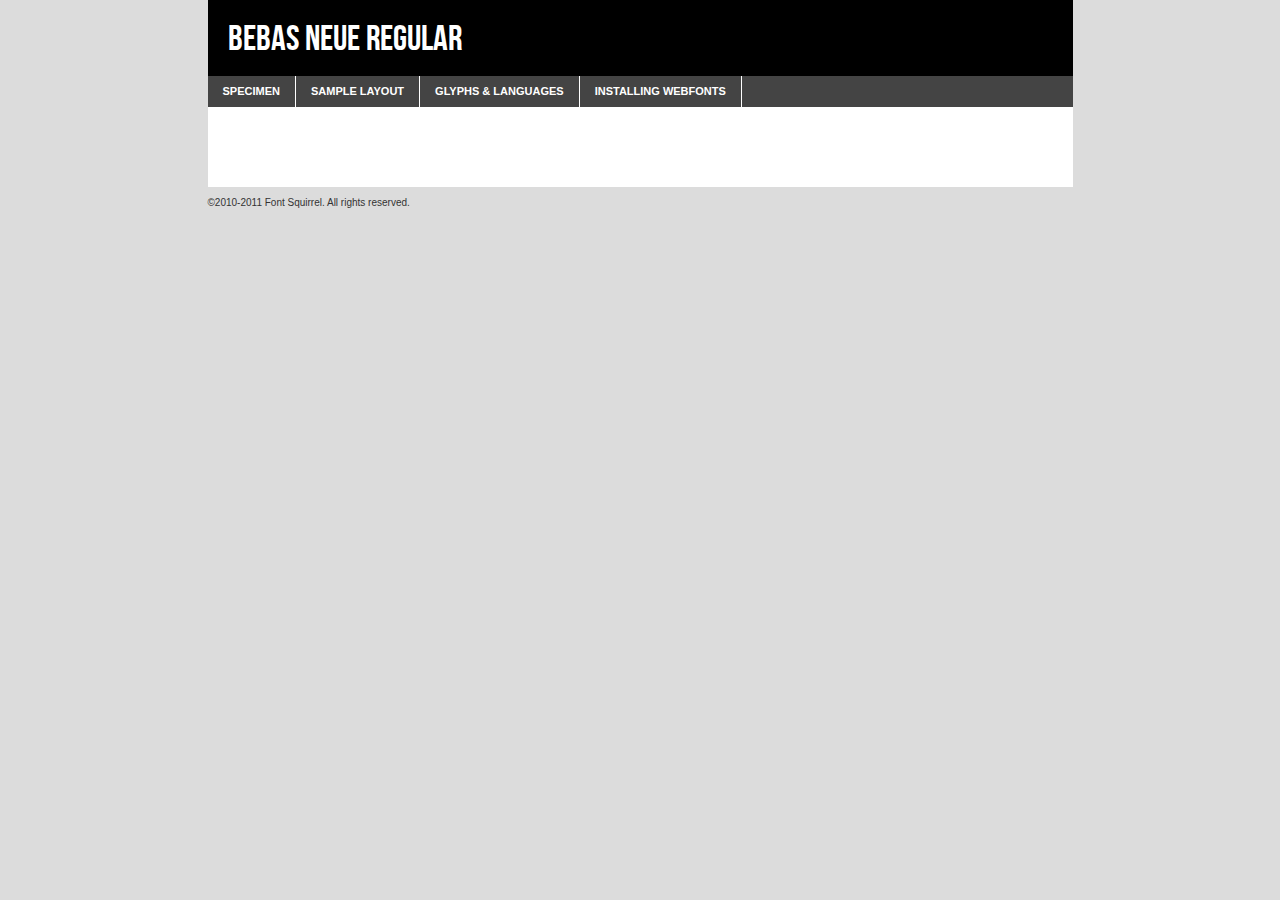
<file: fonts/bebasneue-demo.html>
<!DOCTYPE html PUBLIC "-//W3C//DTD XHTML 1.0 Transitional//EN"
	"http://www.w3.org/TR/xhtml1/DTD/xhtml1-transitional.dtd">

<html xmlns="http://www.w3.org/1999/xhtml" xml:lang="en" lang="en">
<head>
	<meta http-equiv="Content-Type" content="text/html; charset=utf-8" />
	<script src="http://ajax.googleapis.com/ajax/libs/jquery/1.7.2/jquery.min.js" type="text/javascript" charset="utf-8"></script>
	<script src="specimen_files/easytabs.js" type="text/javascript" charset="utf-8"></script>
	<link rel="stylesheet" href="specimen_files/specimen_stylesheet.css" type="text/css" charset="utf-8" />
	<link rel="stylesheet" href="stylesheet.css" type="text/css" charset="utf-8" />

	<style type="text/css">
					body{
				font-family: 'bebas_neueregular';
							}
		</style>

	<title>Bebas Neue Regular Specimen</title>
	
	
	<script type="text/javascript" charset="utf-8">
		$(document).ready(function() {
			$('#container').easyTabs({defaultContent:1});
		});
	</script>
</head>

<body>
<div id="container">
	<div id="header">
		Bebas Neue Regular	</div>
	<ul class="tabs">
		<li><a href="#specimen">Specimen</a></li>
		<li><a href="#layout">Sample Layout</a></li>
				<li><a href="#glyphs">Glyphs &amp; Languages</a></li>
		<li><a href="#installing">Installing Webfonts</a></li>
		
	</ul>
	
	<div id="main_content">

		
			<div id="specimen">
		
				<div class="section">
					<div class="grid12 firstcol">
						<div class="huge">AaBb</div>
					</div>
				</div>
		
				<div class="section">
					<div class="glyph_range">A&#x200B;B&#x200b;C&#x200b;D&#x200b;E&#x200b;F&#x200b;G&#x200b;H&#x200b;I&#x200b;J&#x200b;K&#x200b;L&#x200b;M&#x200b;N&#x200b;O&#x200b;P&#x200b;Q&#x200b;R&#x200b;S&#x200b;T&#x200b;U&#x200b;V&#x200b;W&#x200b;X&#x200b;Y&#x200b;Z&#x200b;a&#x200b;b&#x200b;c&#x200b;d&#x200b;e&#x200b;f&#x200b;g&#x200b;h&#x200b;i&#x200b;j&#x200b;k&#x200b;l&#x200b;m&#x200b;n&#x200b;o&#x200b;p&#x200b;q&#x200b;r&#x200b;s&#x200b;t&#x200b;u&#x200b;v&#x200b;w&#x200b;x&#x200b;y&#x200b;z&#x200b;1&#x200b;2&#x200b;3&#x200b;4&#x200b;5&#x200b;6&#x200b;7&#x200b;8&#x200b;9&#x200b;0&#x200b;&amp;&#x200b;.&#x200b;,&#x200b;?&#x200b;!&#x200b;&#64;&#x200b;(&#x200b;)&#x200b;#&#x200b;$&#x200b;%&#x200b;*&#x200b;+&#x200b;-&#x200b;=&#x200b;:&#x200b;;</div>
				</div>
				<div class="section">
					<div class="grid12 firstcol">
						<table class="sample_table">
							<tr><td>10</td><td class="size10">abcdefghijklmnopqrstuvwxyzABCDEFGHIJKLMNOPQRSTUVWXYZ0123456789abcdefghijklmnopqrstuvwxyzABCDEFGHIJKLMNOPQRSTUVWXYZ0123456789abcdefghijklmnopqrstuvwxyzABCDEFGHIJKLMNOPQRSTUVWXYZ</td></tr>
							<tr><td>11</td><td class="size11">abcdefghijklmnopqrstuvwxyzABCDEFGHIJKLMNOPQRSTUVWXYZ0123456789abcdefghijklmnopqrstuvwxyzABCDEFGHIJKLMNOPQRSTUVWXYZ0123456789abcdefghijklmnopqrstuvwxyzABCDEFGHIJKLMNOPQRSTUVWXYZ</td></tr>
							<tr><td>12</td><td class="size12">abcdefghijklmnopqrstuvwxyzABCDEFGHIJKLMNOPQRSTUVWXYZ0123456789abcdefghijklmnopqrstuvwxyzABCDEFGHIJKLMNOPQRSTUVWXYZ0123456789abcdefghijklmnopqrstuvwxyzABCDEFGHIJKLMNOPQRSTUVWXYZ</td></tr>
							<tr><td>13</td><td class="size13">abcdefghijklmnopqrstuvwxyzABCDEFGHIJKLMNOPQRSTUVWXYZ0123456789abcdefghijklmnopqrstuvwxyzABCDEFGHIJKLMNOPQRSTUVWXYZ0123456789abcdefghijklmnopqrstuvwxyzABCDEFGHIJKLMNOPQRSTUVWXYZ</td></tr>
							<tr><td>14</td><td class="size14">abcdefghijklmnopqrstuvwxyzABCDEFGHIJKLMNOPQRSTUVWXYZ0123456789abcdefghijklmnopqrstuvwxyzABCDEFGHIJKLMNOPQRSTUVWXYZ0123456789abcdefghijklmnopqrstuvwxyzABCDEFGHIJKLMNOPQRSTUVWXYZ</td></tr>
							<tr><td>16</td><td class="size16">abcdefghijklmnopqrstuvwxyzABCDEFGHIJKLMNOPQRSTUVWXYZ0123456789abcdefghijklmnopqrstuvwxyzABCDEFGHIJKLMNOPQRSTUVWXYZ</td></tr>
							<tr><td>18</td><td class="size18">abcdefghijklmnopqrstuvwxyzABCDEFGHIJKLMNOPQRSTUVWXYZ0123456789abcdefghijklmnopqrstuvwxyzABCDEFGHIJKLMNOPQRSTUVWXYZ</td></tr>
							<tr><td>20</td><td class="size20">abcdefghijklmnopqrstuvwxyzABCDEFGHIJKLMNOPQRSTUVWXYZ0123456789abcdefghijklmnopqrstuvwxyzABCDEFGHIJKLMNOPQRSTUVWXYZ</td></tr>
							<tr><td>24</td><td class="size24">abcdefghijklmnopqrstuvwxyzABCDEFGHIJKLMNOPQRSTUVWXYZ0123456789abcdefghijklmnopqrstuvwxyzABCDEFGHIJKLMNOPQRSTUVWXYZ</td></tr>
							<tr><td>30</td><td class="size30">abcdefghijklmnopqrstuvwxyzABCDEFGHIJKLMNOPQRSTUVWXYZ0123456789abcdefghijklmnopqrstuvwxyzABCDEFGHIJKLMNOPQRSTUVWXYZ</td></tr>
							<tr><td>36</td><td class="size36">abcdefghijklmnopqrstuvwxyzABCDEFGHIJKLMNOPQRSTUVWXYZ0123456789abcdefghijklmnopqrstuvwxyzABCDEFGHIJKLMNOPQRSTUVWXYZ</td></tr>
							<tr><td>48</td><td class="size48">abcdefghijklmnopqrstuvwxyzABCDEFGHIJKLMNOPQRSTUVWXYZ0123456789abcdefghijklmnopqrstuvwxyzABCDEFGHIJKLMNOPQRSTUVWXYZ</td></tr>
							<tr><td>60</td><td class="size60">abcdefghijklmnopqrstuvwxyzABCDEFGHIJKLMNOPQRSTUVWXYZ0123456789abcdefghijklmnopqrstuvwxyzABCDEFGHIJKLMNOPQRSTUVWXYZ</td></tr>
							<tr><td>72</td><td class="size72">abcdefghijklmnopqrstuvwxyzABCDEFGHIJKLMNOPQRSTUVWXYZ0123456789abcdefghijklmnopqrstuvwxyzABCDEFGHIJKLMNOPQRSTUVWXYZ</td></tr>
							<tr><td>90</td><td class="size90">abcdefghijklmnopqrstuvwxyzABCDEFGHIJKLMNOPQRSTUVWXYZ0123456789abcdefghijklmnopqrstuvwxyzABCDEFGHIJKLMNOPQRSTUVWXYZ</td></tr>
						</table>
				
					</div>
			
				</div>
		
		
		
								<div class="section" id="bodycomparison">


										<div id="xheight">
				<div class="fontbody">&#x25FC;&#x25FC;&#x25FC;&#x25FC;&#x25FC;&#x25FC;&#x25FC;&#x25FC;&#x25FC;&#x25FC;&#x25FC;&#x25FC;&#x25FC;&#x25FC;&#x25FC;&#x25FC;&#x25FC;&#x25FC;&#x25FC;&#x25FC;&#x25FC;&#x25FC;&#x25FC;&#x25FC;&#x25FC;&#x25FC;&#x25FC;&#x25FC;&#x25FC;&#x25FC;&#x25FC;&#x25FC;&#x25FC;&#x25FC;&#x25FC;&#x25FC;&#x25FC;&#x25FC;&#x25FC;&#x25FC;&#x25FC;&#x25FC;&#x25FC;&#x25FC;&#x25FC;&#x25FC;&#x25FC;&#x25FC;&#x25FC;&#x25FC;&#x25FC;&#x25FC;&#x25FC;&#x25FC;&#x25FC;&#x25FC;&#x25FC;&#x25FC;&#x25FC;&#x25FC;&#x25FC;&#x25FC;&#x25FC;&#x25FC;&#x25FC;&#x25FC;&#x25FC;&#x25FC;&#x25FC;&#x25FC;&#x25FC;&#x25FC;&#x25FC;&#x25FC;&#x25FC;&#x25FC;&#x25FC;&#x25FC;&#x25FC;&#x25FC;&#x25FC;&#x25FC;&#x25FC;&#x25FC;&#x25FC;&#x25FC;&#x25FC;&#x25FC;&#x25FC;&#x25FC;&#x25FC;&#x25FC;&#x25FC;&#x25FC;&#x25FC;&#x25FC;&#x25FC;&#x25FC;&#x25FC;body</div><div class="arialbody">body</div><div class="verdanabody">body</div><div class="georgiabody">body</div></div>
										<div class="fontbody" style="z-index:1">
											body<span>Bebas Neue Regular</span>
										</div>
										<div class="arialbody" style="z-index:1">
											body<span>Arial</span>
										</div>
										<div class="verdanabody" style="z-index:1">
											body<span>Verdana</span>
										</div>
										<div class="georgiabody" style="z-index:1">
											body<span>Georgia</span>
										</div>



								</div>
		
		
				<div class="section psample psample_row1" id="">
					
					<div class="grid2 firstcol">
						<p class="size10"><span>10.</span>Aenean lacinia bibendum nulla sed consectetur. Fusce dapibus, tellus ac cursus commodo, tortor mauris condimentum nibh, ut fermentum massa justo sit amet risus. Nullam id dolor id nibh ultricies vehicula ut id elit. Cum sociis natoque penatibus et magnis dis parturient montes, nascetur ridiculus mus. Nulla vitae elit libero, a pharetra augue.</p>
			
					</div>
					<div class="grid3">
						<p class="size11"><span>11.</span>Aenean lacinia bibendum nulla sed consectetur. Fusce dapibus, tellus ac cursus commodo, tortor mauris condimentum nibh, ut fermentum massa justo sit amet risus. Nullam id dolor id nibh ultricies vehicula ut id elit. Cum sociis natoque penatibus et magnis dis parturient montes, nascetur ridiculus mus. Nulla vitae elit libero, a pharetra augue.</p>
			
					</div>
					<div class="grid3">
						<p class="size12"><span>12.</span>Aenean lacinia bibendum nulla sed consectetur. Fusce dapibus, tellus ac cursus commodo, tortor mauris condimentum nibh, ut fermentum massa justo sit amet risus. Nullam id dolor id nibh ultricies vehicula ut id elit. Cum sociis natoque penatibus et magnis dis parturient montes, nascetur ridiculus mus. Nulla vitae elit libero, a pharetra augue.</p>
			
					</div>
					<div class="grid4">
						<p class="size13"><span>13.</span>Aenean lacinia bibendum nulla sed consectetur. Fusce dapibus, tellus ac cursus commodo, tortor mauris condimentum nibh, ut fermentum massa justo sit amet risus. Nullam id dolor id nibh ultricies vehicula ut id elit. Cum sociis natoque penatibus et magnis dis parturient montes, nascetur ridiculus mus. Nulla vitae elit libero, a pharetra augue.</p>
			
					</div>
					<div class="white_blend"></div>
					
				</div>
				<div class="section psample psample_row2" id="">
					<div class="grid3 firstcol">
						<p class="size14"><span>14.</span>Aenean lacinia bibendum nulla sed consectetur. Fusce dapibus, tellus ac cursus commodo, tortor mauris condimentum nibh, ut fermentum massa justo sit amet risus. Nullam id dolor id nibh ultricies vehicula ut id elit. Cum sociis natoque penatibus et magnis dis parturient montes, nascetur ridiculus mus. Nulla vitae elit libero, a pharetra augue.</p>
			
					</div>
					<div class="grid4">
						<p class="size16"><span>16.</span>Aenean lacinia bibendum nulla sed consectetur. Fusce dapibus, tellus ac cursus commodo, tortor mauris condimentum nibh, ut fermentum massa justo sit amet risus. Nullam id dolor id nibh ultricies vehicula ut id elit. Cum sociis natoque penatibus et magnis dis parturient montes, nascetur ridiculus mus. Nulla vitae elit libero, a pharetra augue.</p>
			
					</div>
					<div class="grid5">
						<p class="size18"><span>18.</span>Aenean lacinia bibendum nulla sed consectetur. Fusce dapibus, tellus ac cursus commodo, tortor mauris condimentum nibh, ut fermentum massa justo sit amet risus. Nullam id dolor id nibh ultricies vehicula ut id elit. Cum sociis natoque penatibus et magnis dis parturient montes, nascetur ridiculus mus. Nulla vitae elit libero, a pharetra augue.</p>
			
					</div>

					<div class="white_blend"></div>

				</div>
				
				<div class="section psample psample_row3" id="">
					<div class="grid5 firstcol">
						<p class="size20"><span>20.</span>Aenean lacinia bibendum nulla sed consectetur. Fusce dapibus, tellus ac cursus commodo, tortor mauris condimentum nibh, ut fermentum massa justo sit amet risus. Nullam id dolor id nibh ultricies vehicula ut id elit. Cum sociis natoque penatibus et magnis dis parturient montes, nascetur ridiculus mus. Nulla vitae elit libero, a pharetra augue.</p>
					</div>
					<div class="grid7">
						<p class="size24"><span>24.</span>Aenean lacinia bibendum nulla sed consectetur. Fusce dapibus, tellus ac cursus commodo, tortor mauris condimentum nibh, ut fermentum massa justo sit amet risus. Nullam id dolor id nibh ultricies vehicula ut id elit. Cum sociis natoque penatibus et magnis dis parturient montes, nascetur ridiculus mus. Nulla vitae elit libero, a pharetra augue.</p>
					</div>
					
					<div class="white_blend"></div>
					
				</div>
				
				<div class="section psample psample_row4" id="">
					<div class="grid12 firstcol">
						<p class="size30"><span>30.</span>Aenean lacinia bibendum nulla sed consectetur. Fusce dapibus, tellus ac cursus commodo, tortor mauris condimentum nibh, ut fermentum massa justo sit amet risus. Nullam id dolor id nibh ultricies vehicula ut id elit. Cum sociis natoque penatibus et magnis dis parturient montes, nascetur ridiculus mus. Nulla vitae elit libero, a pharetra augue.</p>
					</div>
					<div class="white_blend"></div>
					
				</div>
				
				
				
				<div class="section psample psample_row1 fullreverse">
					<div class="grid2 firstcol">
						<p class="size10"><span>10.</span>Aenean lacinia bibendum nulla sed consectetur. Fusce dapibus, tellus ac cursus commodo, tortor mauris condimentum nibh, ut fermentum massa justo sit amet risus. Nullam id dolor id nibh ultricies vehicula ut id elit. Cum sociis natoque penatibus et magnis dis parturient montes, nascetur ridiculus mus. Nulla vitae elit libero, a pharetra augue.</p>
			
					</div>
					<div class="grid3">
						<p class="size11"><span>11.</span>Aenean lacinia bibendum nulla sed consectetur. Fusce dapibus, tellus ac cursus commodo, tortor mauris condimentum nibh, ut fermentum massa justo sit amet risus. Nullam id dolor id nibh ultricies vehicula ut id elit. Cum sociis natoque penatibus et magnis dis parturient montes, nascetur ridiculus mus. Nulla vitae elit libero, a pharetra augue.</p>
			
					</div>
					<div class="grid3">
						<p class="size12"><span>12.</span>Aenean lacinia bibendum nulla sed consectetur. Fusce dapibus, tellus ac cursus commodo, tortor mauris condimentum nibh, ut fermentum massa justo sit amet risus. Nullam id dolor id nibh ultricies vehicula ut id elit. Cum sociis natoque penatibus et magnis dis parturient montes, nascetur ridiculus mus. Nulla vitae elit libero, a pharetra augue.</p>
			
					</div>
					<div class="grid4">
						<p class="size13"><span>13.</span>Aenean lacinia bibendum nulla sed consectetur. Fusce dapibus, tellus ac cursus commodo, tortor mauris condimentum nibh, ut fermentum massa justo sit amet risus. Nullam id dolor id nibh ultricies vehicula ut id elit. Cum sociis natoque penatibus et magnis dis parturient montes, nascetur ridiculus mus. Nulla vitae elit libero, a pharetra augue.</p>
			
					</div>
					<div class="black_blend"></div>
					
				</div>
				
				<div class="section psample psample_row2 fullreverse">
					<div class="grid3 firstcol">
						<p class="size14"><span>14.</span>Aenean lacinia bibendum nulla sed consectetur. Fusce dapibus, tellus ac cursus commodo, tortor mauris condimentum nibh, ut fermentum massa justo sit amet risus. Nullam id dolor id nibh ultricies vehicula ut id elit. Cum sociis natoque penatibus et magnis dis parturient montes, nascetur ridiculus mus. Nulla vitae elit libero, a pharetra augue.</p>
			
					</div>
					<div class="grid4">
						<p class="size16"><span>16.</span>Aenean lacinia bibendum nulla sed consectetur. Fusce dapibus, tellus ac cursus commodo, tortor mauris condimentum nibh, ut fermentum massa justo sit amet risus. Nullam id dolor id nibh ultricies vehicula ut id elit. Cum sociis natoque penatibus et magnis dis parturient montes, nascetur ridiculus mus. Nulla vitae elit libero, a pharetra augue.</p>
			
					</div>
					<div class="grid5">
						<p class="size18"><span>18.</span>Aenean lacinia bibendum nulla sed consectetur. Fusce dapibus, tellus ac cursus commodo, tortor mauris condimentum nibh, ut fermentum massa justo sit amet risus. Nullam id dolor id nibh ultricies vehicula ut id elit. Cum sociis natoque penatibus et magnis dis parturient montes, nascetur ridiculus mus. Nulla vitae elit libero, a pharetra augue.</p>
			
					</div>
					<div class="black_blend"></div>

				</div>
				
				<div class="section psample fullreverse psample_row3" id="">
					<div class="grid5 firstcol">
						<p class="size20"><span>20.</span>Aenean lacinia bibendum nulla sed consectetur. Fusce dapibus, tellus ac cursus commodo, tortor mauris condimentum nibh, ut fermentum massa justo sit amet risus. Nullam id dolor id nibh ultricies vehicula ut id elit. Cum sociis natoque penatibus et magnis dis parturient montes, nascetur ridiculus mus. Nulla vitae elit libero, a pharetra augue.</p>
					</div>
					<div class="grid7">
						<p class="size24"><span>24.</span>Aenean lacinia bibendum nulla sed consectetur. Fusce dapibus, tellus ac cursus commodo, tortor mauris condimentum nibh, ut fermentum massa justo sit amet risus. Nullam id dolor id nibh ultricies vehicula ut id elit. Cum sociis natoque penatibus et magnis dis parturient montes, nascetur ridiculus mus. Nulla vitae elit libero, a pharetra augue.</p>
					</div>
					
					<div class="black_blend"></div>
					
				</div>
				
				<div class="section psample fullreverse psample_row4" id="" style="border-bottom: 20px #000 solid;">
					<div class="grid12 firstcol">
						<p class="size30"><span>30.</span>Aenean lacinia bibendum nulla sed consectetur. Fusce dapibus, tellus ac cursus commodo, tortor mauris condimentum nibh, ut fermentum massa justo sit amet risus. Nullam id dolor id nibh ultricies vehicula ut id elit. Cum sociis natoque penatibus et magnis dis parturient montes, nascetur ridiculus mus. Nulla vitae elit libero, a pharetra augue.</p>
					</div>
					<div class="black_blend"></div>
					
				</div>
				
				
				
				
			</div>
			
			<div id="layout">
				
				<div class="section">
					
					<div class="grid12 firstcol">
						<h1>Lorem Ipsum Dolor</h1>
						<h2>Etiam porta sem malesuada magna mollis euismod</h2>
						
						<p class="byline">By <a href="#link">Aenean Lacinia</a></p>
					</div>
				</div>
				<div class="section">
					<div class="grid8 firstcol">
						<p class="large">Donec sed odio dui. Morbi leo risus, porta ac consectetur ac, vestibulum at eros. Fusce dapibus, tellus ac cursus commodo, tortor mauris condimentum nibh, ut fermentum massa justo sit amet risus. </p>

						
						<h3>Pellentesque ornare sem</h3>

						<p>Maecenas sed diam eget risus varius blandit sit amet non magna. Maecenas faucibus mollis interdum. Donec ullamcorper nulla non metus auctor fringilla. Nullam id dolor id nibh ultricies vehicula ut id elit. Nullam id dolor id nibh ultricies vehicula ut id elit. </p>

						<p>Aenean eu leo quam. Pellentesque ornare sem lacinia quam venenatis vestibulum. Lorem ipsum dolor sit amet, consectetur adipiscing elit. Cum sociis natoque penatibus et magnis dis parturient montes, nascetur ridiculus mus. </p>

						<p>Nulla vitae elit libero, a pharetra augue. Praesent commodo cursus magna, vel scelerisque nisl consectetur et. Aenean lacinia bibendum nulla sed consectetur. </p>

						<p>Nullam quis risus eget urna mollis ornare vel eu leo. Nullam quis risus eget urna mollis ornare vel eu leo. Maecenas sed diam eget risus varius blandit sit amet non magna. Donec ullamcorper nulla non metus auctor fringilla. </p>

						<h3>Cras mattis consectetur</h3>

						<p>Aenean eu leo quam. Pellentesque ornare sem lacinia quam venenatis vestibulum. Aenean lacinia bibendum nulla sed consectetur. Integer posuere erat a ante venenatis dapibus posuere velit aliquet. Cras mattis consectetur purus sit amet fermentum. </p>

						<p>Nullam id dolor id nibh ultricies vehicula ut id elit. Nullam quis risus eget urna mollis ornare vel eu leo. Cras mattis consectetur purus sit amet fermentum.</p>
					</div>
					
					<div class="grid4 sidebar">
						
						<div class="box reverse">
							<p class="last">Nullam quis risus eget urna mollis ornare vel eu leo. Donec ullamcorper nulla non metus auctor fringilla. Cras mattis consectetur purus sit amet fermentum. Sed posuere consectetur est at lobortis. Lorem ipsum dolor sit amet, consectetur adipiscing elit. </p>
						</div>
						
						<p class="caption">Maecenas sed diam eget risus varius.</p>

						<p>Vestibulum id ligula porta felis euismod semper. Integer posuere erat a ante venenatis dapibus posuere velit aliquet. Vestibulum id ligula porta felis euismod semper. Sed posuere consectetur est at lobortis. Maecenas sed diam eget risus varius blandit sit amet non magna. Fusce dapibus, tellus ac cursus commodo, tortor mauris condimentum nibh, ut fermentum massa justo sit amet risus. </p>

					

						<p>Duis mollis, est non commodo luctus, nisi erat porttitor ligula, eget lacinia odio sem nec elit. Aenean lacinia bibendum nulla sed consectetur. Vivamus sagittis lacus vel augue laoreet rutrum faucibus dolor auctor. Aenean lacinia bibendum nulla sed consectetur. Nullam quis risus eget urna mollis ornare vel eu leo. </p>

						<p>Praesent commodo cursus magna, vel scelerisque nisl consectetur et. Donec ullamcorper nulla non metus auctor fringilla. Maecenas faucibus mollis interdum. Fusce dapibus, tellus ac cursus commodo, tortor mauris condimentum nibh, ut fermentum massa justo sit amet risus. </p>

					</div>
				</div>
				
			</div>


			



		<div id="glyphs">
			<div class="section">
				<div class="grid12 firstcol">
			
				<h1>Language Support</h1>
				<p>The subset of Bebas Neue Regular in this kit supports the following languages:<br />
			
					Albanian, Basque, Breton, Chamorro, Danish, Dutch, English, Faroese, Finnish, French, Frisian, Galician, German, Icelandic, Italian, Malagasy, Norwegian, Portuguese, Spanish, Swedish				</p>
				<h1>Glyph Chart</h1>
				<p>The subset of Bebas Neue Regular in this kit includes all the glyphs listed below. Unicode entities are included above each glyph to help you insert individual characters into your layout.</p>
				<div id="glyph_chart">
			
																														 <div><p>&amp;#13;</p>&#13;</div>
																				 <div><p>&amp;#32;</p>&#32;</div>
																				 <div><p>&amp;#33;</p>&#33;</div>
																				 <div><p>&amp;#34;</p>&#34;</div>
																				 <div><p>&amp;#35;</p>&#35;</div>
																				 <div><p>&amp;#36;</p>&#36;</div>
																				 <div><p>&amp;#37;</p>&#37;</div>
																				 <div><p>&amp;#38;</p>&#38;</div>
																				 <div><p>&amp;#39;</p>&#39;</div>
																				 <div><p>&amp;#40;</p>&#40;</div>
																				 <div><p>&amp;#41;</p>&#41;</div>
																				 <div><p>&amp;#42;</p>&#42;</div>
																				 <div><p>&amp;#43;</p>&#43;</div>
																				 <div><p>&amp;#44;</p>&#44;</div>
																				 <div><p>&amp;#45;</p>&#45;</div>
																				 <div><p>&amp;#46;</p>&#46;</div>
																				 <div><p>&amp;#47;</p>&#47;</div>
																				 <div><p>&amp;#48;</p>&#48;</div>
																				 <div><p>&amp;#49;</p>&#49;</div>
																				 <div><p>&amp;#50;</p>&#50;</div>
																				 <div><p>&amp;#51;</p>&#51;</div>
																				 <div><p>&amp;#52;</p>&#52;</div>
																				 <div><p>&amp;#53;</p>&#53;</div>
																				 <div><p>&amp;#54;</p>&#54;</div>
																				 <div><p>&amp;#55;</p>&#55;</div>
																				 <div><p>&amp;#56;</p>&#56;</div>
																				 <div><p>&amp;#57;</p>&#57;</div>
																				 <div><p>&amp;#58;</p>&#58;</div>
																				 <div><p>&amp;#59;</p>&#59;</div>
																				 <div><p>&amp;#60;</p>&#60;</div>
																				 <div><p>&amp;#61;</p>&#61;</div>
																				 <div><p>&amp;#62;</p>&#62;</div>
																				 <div><p>&amp;#63;</p>&#63;</div>
																				 <div><p>&amp;#64;</p>&#64;</div>
																				 <div><p>&amp;#65;</p>&#65;</div>
																				 <div><p>&amp;#66;</p>&#66;</div>
																				 <div><p>&amp;#67;</p>&#67;</div>
																				 <div><p>&amp;#68;</p>&#68;</div>
																				 <div><p>&amp;#69;</p>&#69;</div>
																				 <div><p>&amp;#70;</p>&#70;</div>
																				 <div><p>&amp;#71;</p>&#71;</div>
																				 <div><p>&amp;#72;</p>&#72;</div>
																				 <div><p>&amp;#73;</p>&#73;</div>
																				 <div><p>&amp;#74;</p>&#74;</div>
																				 <div><p>&amp;#75;</p>&#75;</div>
																				 <div><p>&amp;#76;</p>&#76;</div>
																				 <div><p>&amp;#77;</p>&#77;</div>
																				 <div><p>&amp;#78;</p>&#78;</div>
																				 <div><p>&amp;#79;</p>&#79;</div>
																				 <div><p>&amp;#80;</p>&#80;</div>
																				 <div><p>&amp;#81;</p>&#81;</div>
																				 <div><p>&amp;#82;</p>&#82;</div>
																				 <div><p>&amp;#83;</p>&#83;</div>
																				 <div><p>&amp;#84;</p>&#84;</div>
																				 <div><p>&amp;#85;</p>&#85;</div>
																				 <div><p>&amp;#86;</p>&#86;</div>
																				 <div><p>&amp;#87;</p>&#87;</div>
																				 <div><p>&amp;#88;</p>&#88;</div>
																				 <div><p>&amp;#89;</p>&#89;</div>
																				 <div><p>&amp;#90;</p>&#90;</div>
																				 <div><p>&amp;#91;</p>&#91;</div>
																				 <div><p>&amp;#92;</p>&#92;</div>
																				 <div><p>&amp;#93;</p>&#93;</div>
																				 <div><p>&amp;#94;</p>&#94;</div>
																				 <div><p>&amp;#95;</p>&#95;</div>
																				 <div><p>&amp;#96;</p>&#96;</div>
																				 <div><p>&amp;#97;</p>&#97;</div>
																				 <div><p>&amp;#98;</p>&#98;</div>
																				 <div><p>&amp;#99;</p>&#99;</div>
																				 <div><p>&amp;#100;</p>&#100;</div>
																				 <div><p>&amp;#101;</p>&#101;</div>
																				 <div><p>&amp;#102;</p>&#102;</div>
																				 <div><p>&amp;#103;</p>&#103;</div>
																				 <div><p>&amp;#104;</p>&#104;</div>
																				 <div><p>&amp;#105;</p>&#105;</div>
																				 <div><p>&amp;#106;</p>&#106;</div>
																				 <div><p>&amp;#107;</p>&#107;</div>
																				 <div><p>&amp;#108;</p>&#108;</div>
																				 <div><p>&amp;#109;</p>&#109;</div>
																				 <div><p>&amp;#110;</p>&#110;</div>
																				 <div><p>&amp;#111;</p>&#111;</div>
																				 <div><p>&amp;#112;</p>&#112;</div>
																				 <div><p>&amp;#113;</p>&#113;</div>
																				 <div><p>&amp;#114;</p>&#114;</div>
																				 <div><p>&amp;#115;</p>&#115;</div>
																				 <div><p>&amp;#116;</p>&#116;</div>
																				 <div><p>&amp;#117;</p>&#117;</div>
																				 <div><p>&amp;#118;</p>&#118;</div>
																				 <div><p>&amp;#119;</p>&#119;</div>
																				 <div><p>&amp;#120;</p>&#120;</div>
																				 <div><p>&amp;#121;</p>&#121;</div>
																				 <div><p>&amp;#122;</p>&#122;</div>
																				 <div><p>&amp;#123;</p>&#123;</div>
																				 <div><p>&amp;#124;</p>&#124;</div>
																				 <div><p>&amp;#125;</p>&#125;</div>
																				 <div><p>&amp;#126;</p>&#126;</div>
																				 <div><p>&amp;#160;</p>&#160;</div>
																				 <div><p>&amp;#161;</p>&#161;</div>
																				 <div><p>&amp;#162;</p>&#162;</div>
																				 <div><p>&amp;#163;</p>&#163;</div>
																				 <div><p>&amp;#165;</p>&#165;</div>
																				 <div><p>&amp;#166;</p>&#166;</div>
																				 <div><p>&amp;#167;</p>&#167;</div>
																				 <div><p>&amp;#168;</p>&#168;</div>
																				 <div><p>&amp;#169;</p>&#169;</div>
																				 <div><p>&amp;#170;</p>&#170;</div>
																				 <div><p>&amp;#171;</p>&#171;</div>
																				 <div><p>&amp;#172;</p>&#172;</div>
																				 <div><p>&amp;#173;</p>&#173;</div>
																				 <div><p>&amp;#174;</p>&#174;</div>
																				 <div><p>&amp;#175;</p>&#175;</div>
																				 <div><p>&amp;#176;</p>&#176;</div>
																				 <div><p>&amp;#177;</p>&#177;</div>
																				 <div><p>&amp;#178;</p>&#178;</div>
																				 <div><p>&amp;#179;</p>&#179;</div>
																				 <div><p>&amp;#180;</p>&#180;</div>
																				 <div><p>&amp;#182;</p>&#182;</div>
																				 <div><p>&amp;#183;</p>&#183;</div>
																				 <div><p>&amp;#184;</p>&#184;</div>
																				 <div><p>&amp;#185;</p>&#185;</div>
																				 <div><p>&amp;#186;</p>&#186;</div>
																				 <div><p>&amp;#187;</p>&#187;</div>
																				 <div><p>&amp;#188;</p>&#188;</div>
																				 <div><p>&amp;#189;</p>&#189;</div>
																				 <div><p>&amp;#190;</p>&#190;</div>
																				 <div><p>&amp;#191;</p>&#191;</div>
																				 <div><p>&amp;#192;</p>&#192;</div>
																				 <div><p>&amp;#193;</p>&#193;</div>
																				 <div><p>&amp;#194;</p>&#194;</div>
																				 <div><p>&amp;#195;</p>&#195;</div>
																				 <div><p>&amp;#196;</p>&#196;</div>
																				 <div><p>&amp;#197;</p>&#197;</div>
																				 <div><p>&amp;#198;</p>&#198;</div>
																				 <div><p>&amp;#199;</p>&#199;</div>
																				 <div><p>&amp;#200;</p>&#200;</div>
																				 <div><p>&amp;#201;</p>&#201;</div>
																				 <div><p>&amp;#202;</p>&#202;</div>
																				 <div><p>&amp;#203;</p>&#203;</div>
																				 <div><p>&amp;#204;</p>&#204;</div>
																				 <div><p>&amp;#205;</p>&#205;</div>
																				 <div><p>&amp;#206;</p>&#206;</div>
																				 <div><p>&amp;#207;</p>&#207;</div>
																				 <div><p>&amp;#208;</p>&#208;</div>
																				 <div><p>&amp;#209;</p>&#209;</div>
																				 <div><p>&amp;#210;</p>&#210;</div>
																				 <div><p>&amp;#211;</p>&#211;</div>
																				 <div><p>&amp;#212;</p>&#212;</div>
																				 <div><p>&amp;#213;</p>&#213;</div>
																				 <div><p>&amp;#214;</p>&#214;</div>
																				 <div><p>&amp;#215;</p>&#215;</div>
																				 <div><p>&amp;#216;</p>&#216;</div>
																				 <div><p>&amp;#217;</p>&#217;</div>
																				 <div><p>&amp;#218;</p>&#218;</div>
																				 <div><p>&amp;#219;</p>&#219;</div>
																				 <div><p>&amp;#220;</p>&#220;</div>
																				 <div><p>&amp;#221;</p>&#221;</div>
																				 <div><p>&amp;#222;</p>&#222;</div>
																				 <div><p>&amp;#223;</p>&#223;</div>
																				 <div><p>&amp;#224;</p>&#224;</div>
																				 <div><p>&amp;#225;</p>&#225;</div>
																				 <div><p>&amp;#226;</p>&#226;</div>
																				 <div><p>&amp;#227;</p>&#227;</div>
																				 <div><p>&amp;#228;</p>&#228;</div>
																				 <div><p>&amp;#229;</p>&#229;</div>
																				 <div><p>&amp;#230;</p>&#230;</div>
																				 <div><p>&amp;#231;</p>&#231;</div>
																				 <div><p>&amp;#232;</p>&#232;</div>
																				 <div><p>&amp;#233;</p>&#233;</div>
																				 <div><p>&amp;#234;</p>&#234;</div>
																				 <div><p>&amp;#235;</p>&#235;</div>
																				 <div><p>&amp;#236;</p>&#236;</div>
																				 <div><p>&amp;#237;</p>&#237;</div>
																				 <div><p>&amp;#238;</p>&#238;</div>
																				 <div><p>&amp;#239;</p>&#239;</div>
																				 <div><p>&amp;#240;</p>&#240;</div>
																				 <div><p>&amp;#241;</p>&#241;</div>
																				 <div><p>&amp;#242;</p>&#242;</div>
																				 <div><p>&amp;#243;</p>&#243;</div>
																				 <div><p>&amp;#244;</p>&#244;</div>
																				 <div><p>&amp;#245;</p>&#245;</div>
																				 <div><p>&amp;#246;</p>&#246;</div>
																				 <div><p>&amp;#247;</p>&#247;</div>
																				 <div><p>&amp;#248;</p>&#248;</div>
																				 <div><p>&amp;#249;</p>&#249;</div>
																				 <div><p>&amp;#250;</p>&#250;</div>
																				 <div><p>&amp;#251;</p>&#251;</div>
																				 <div><p>&amp;#252;</p>&#252;</div>
																				 <div><p>&amp;#253;</p>&#253;</div>
																				 <div><p>&amp;#254;</p>&#254;</div>
																				 <div><p>&amp;#255;</p>&#255;</div>
																				 <div><p>&amp;#338;</p>&#338;</div>
																				 <div><p>&amp;#339;</p>&#339;</div>
																				 <div><p>&amp;#376;</p>&#376;</div>
																				 <div><p>&amp;#710;</p>&#710;</div>
																				 <div><p>&amp;#732;</p>&#732;</div>
																				 <div><p>&amp;#8192;</p>&#8192;</div>
																				 <div><p>&amp;#8193;</p>&#8193;</div>
																				 <div><p>&amp;#8194;</p>&#8194;</div>
																				 <div><p>&amp;#8195;</p>&#8195;</div>
																				 <div><p>&amp;#8196;</p>&#8196;</div>
																				 <div><p>&amp;#8197;</p>&#8197;</div>
																				 <div><p>&amp;#8198;</p>&#8198;</div>
																				 <div><p>&amp;#8199;</p>&#8199;</div>
																				 <div><p>&amp;#8200;</p>&#8200;</div>
																				 <div><p>&amp;#8201;</p>&#8201;</div>
																				 <div><p>&amp;#8202;</p>&#8202;</div>
																				 <div><p>&amp;#8208;</p>&#8208;</div>
																				 <div><p>&amp;#8209;</p>&#8209;</div>
																				 <div><p>&amp;#8210;</p>&#8210;</div>
																				 <div><p>&amp;#8211;</p>&#8211;</div>
																				 <div><p>&amp;#8212;</p>&#8212;</div>
																				 <div><p>&amp;#8216;</p>&#8216;</div>
																				 <div><p>&amp;#8217;</p>&#8217;</div>
																				 <div><p>&amp;#8218;</p>&#8218;</div>
																				 <div><p>&amp;#8220;</p>&#8220;</div>
																				 <div><p>&amp;#8221;</p>&#8221;</div>
																				 <div><p>&amp;#8222;</p>&#8222;</div>
																				 <div><p>&amp;#8226;</p>&#8226;</div>
																				 <div><p>&amp;#8230;</p>&#8230;</div>
																				 <div><p>&amp;#8239;</p>&#8239;</div>
																				 <div><p>&amp;#8249;</p>&#8249;</div>
																				 <div><p>&amp;#8250;</p>&#8250;</div>
																				 <div><p>&amp;#8287;</p>&#8287;</div>
																				 <div><p>&amp;#8364;</p>&#8364;</div>
																				 <div><p>&amp;#8482;</p>&#8482;</div>
																				 <div><p>&amp;#9724;</p>&#9724;</div>
																												</div>	
				</div>
		
		
			</div>
		</div>
		
		
		<div id="specs">
			
		</div>
	
		<div id="installing">
			<div class="section">
				<div class="grid7 firstcol">
					<h1>Installing Webfonts</h1>
					
					<p>Webfonts are supported by all major browser platforms but not all in the same way. There are currently four different font formats that must be included in order to target all browsers. This includes TTF, WOFF, EOT and SVG.</p>
					
					<h2>1. Upload your webfonts</h2>
					<p>You must upload your webfont kit to your website. They should be in or near the same directory as your CSS files.</p>
					
					<h2>2. Include the webfont stylesheet</h2>
					<p>A special CSS @font-face declaration helps the various browsers select the appropriate font it needs without causing you a bunch of headaches. Learn more about this syntax by reading the <a href="http://www.fontspring.com/blog/further-hardening-of-the-bulletproof-syntax">Fontspring blog post</a> about it. The code for it is as follows:</p>


<code>
@font-face{ 
	font-family: 'MyWebFont';
	src: url('WebFont.eot');
	src: url('WebFont.eot?#iefix') format('embedded-opentype'),
	     url('WebFont.woff') format('woff'),
	     url('WebFont.ttf') format('truetype'),
	     url('WebFont.svg#webfont') format('svg');
}
</code>

	<p>We've already gone ahead and generated the code for you. All you have to do is link to the stylesheet in your HTML, like this:</p>
	<code>&lt;link rel=&quot;stylesheet&quot; href=&quot;stylesheet.css&quot; type=&quot;text/css&quot; charset=&quot;utf-8&quot; /&gt;</code>

					<h2>3. Modify your own stylesheet</h2>
					<p>To take advantage of your new fonts, you must tell your stylesheet to use them. Look at the original @font-face declaration above and find the property called "font-family." The name linked there will be what you use to reference the font. Prepend that webfont name to the font stack in the "font-family" property, inside the selector you want to change. For example:</p>
<code>p { font-family: 'WebFont', Arial, sans-serif; }</code>

<h2>4. Test</h2>
<p>Getting webfonts to work cross-browser <em>can</em> be tricky. Use the information in the sidebar to help you if you find that fonts aren't loading in a particular browser.</p>
				</div>
				
				<div class="grid5 sidebar">
					<div class="box">
						<h2>Troubleshooting<br />Font-Face Problems</h2>
						<p>Having trouble getting your webfonts to load in your new website? Here are some tips to sort out what might be the problem.</p>

						<h3>Fonts not showing in any browser</h3>

						<p>This sounds like you need to work on the plumbing. You either did not upload the fonts to the correct directory, or you did not link the fonts properly in the CSS. If you've confirmed that all this is correct and you still have a problem, take a look at your .htaccess file and see if requests are getting intercepted.</p>

						<h3>Fonts not loading in iPhone or iPad</h3>

						<p>The most common problem here is that you are serving the fonts from an IIS server. IIS refuses to serve files that have unknown MIME types. If that is the case, you must set the MIME type for SVG to "image/svg+xml" in the server settings. Follow these instructions from Microsoft if you need help.</p>

						<h3>Fonts not loading in Firefox</h3>

						<p>The primary reason for this failure? You are still using a version Firefox older than 3.5. So upgrade already! If that isn't it, then you are very likely serving fonts from a different domain. Firefox requires that all font assets be served from the same domain. Lastly it is possible that you need to add WOFF to your list of MIME types (if you are serving via IIS.)</p>

						<h3>Fonts not loading in IE</h3>

						<p>Are you looking at Internet Explorer on an actual Windows machine or are you cheating by using a service like Adobe BrowserLab? Many of these screenshot services do not render @font-face for IE. Best to test it on a real machine.</p>

						<h3>Fonts not loading in IE9</h3>

						<p>IE9, like Firefox, requires that fonts be served from the same domain as the website. Make sure that is the case.</p>
					</div>
				</div>
			</div>
			
		</div>
	
	</div>
	<div id="footer">
		<p>&copy;2010-2011 Font Squirrel. All rights reserved.</p>
	</div>
</div>
</body>
</html>
</file>
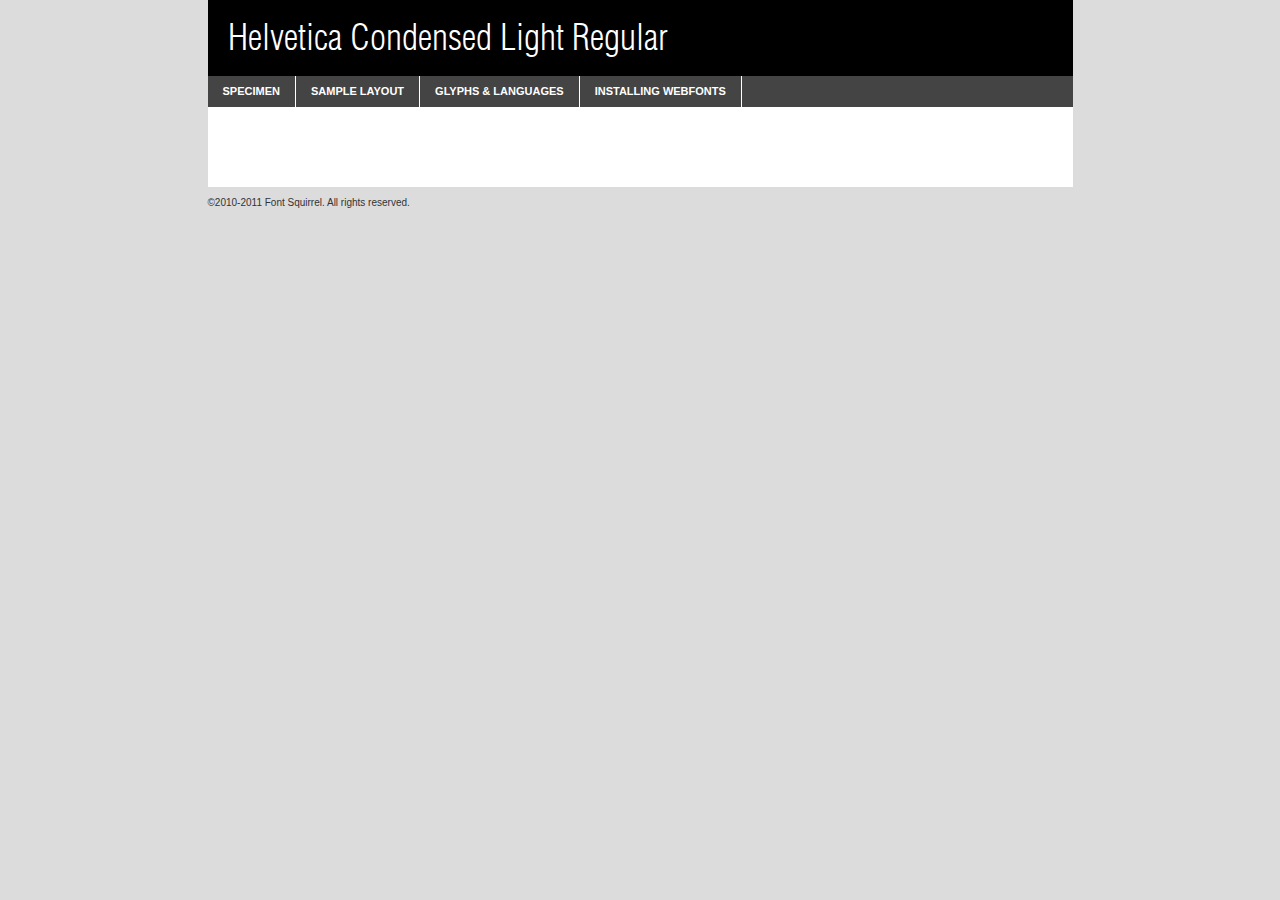
<file: fonts/helvetica-condensed-light-demo.html>
<!DOCTYPE html PUBLIC "-//W3C//DTD XHTML 1.0 Transitional//EN"
	"http://www.w3.org/TR/xhtml1/DTD/xhtml1-transitional.dtd">

<html xmlns="http://www.w3.org/1999/xhtml" xml:lang="en" lang="en">
<head>
	<meta http-equiv="Content-Type" content="text/html; charset=utf-8" />
	<script src="http://ajax.googleapis.com/ajax/libs/jquery/1.7.2/jquery.min.js" type="text/javascript" charset="utf-8"></script>
	<script src="specimen_files/easytabs.js" type="text/javascript" charset="utf-8"></script>
	<link rel="stylesheet" href="specimen_files/specimen_stylesheet.css" type="text/css" charset="utf-8" />
	<link rel="stylesheet" href="stylesheet.css" type="text/css" charset="utf-8" />

	<style type="text/css">
					body{
				font-family: 'helvetica_condensed_lightRg';
							}
		</style>

	<title>Helvetica Condensed Light Regular Specimen</title>
	
	
	<script type="text/javascript" charset="utf-8">
		$(document).ready(function() {
			$('#container').easyTabs({defaultContent:1});
		});
	</script>
</head>

<body>
<div id="container">
	<div id="header">
		Helvetica Condensed Light Regular	</div>
	<ul class="tabs">
		<li><a href="#specimen">Specimen</a></li>
		<li><a href="#layout">Sample Layout</a></li>
				<li><a href="#glyphs">Glyphs &amp; Languages</a></li>
		<li><a href="#installing">Installing Webfonts</a></li>
		
	</ul>
	
	<div id="main_content">

		
			<div id="specimen">
		
				<div class="section">
					<div class="grid12 firstcol">
						<div class="huge">AaBb</div>
					</div>
				</div>
		
				<div class="section">
					<div class="glyph_range">A&#x200B;B&#x200b;C&#x200b;D&#x200b;E&#x200b;F&#x200b;G&#x200b;H&#x200b;I&#x200b;J&#x200b;K&#x200b;L&#x200b;M&#x200b;N&#x200b;O&#x200b;P&#x200b;Q&#x200b;R&#x200b;S&#x200b;T&#x200b;U&#x200b;V&#x200b;W&#x200b;X&#x200b;Y&#x200b;Z&#x200b;a&#x200b;b&#x200b;c&#x200b;d&#x200b;e&#x200b;f&#x200b;g&#x200b;h&#x200b;i&#x200b;j&#x200b;k&#x200b;l&#x200b;m&#x200b;n&#x200b;o&#x200b;p&#x200b;q&#x200b;r&#x200b;s&#x200b;t&#x200b;u&#x200b;v&#x200b;w&#x200b;x&#x200b;y&#x200b;z&#x200b;1&#x200b;2&#x200b;3&#x200b;4&#x200b;5&#x200b;6&#x200b;7&#x200b;8&#x200b;9&#x200b;0&#x200b;&amp;&#x200b;.&#x200b;,&#x200b;?&#x200b;!&#x200b;&#64;&#x200b;(&#x200b;)&#x200b;#&#x200b;$&#x200b;%&#x200b;*&#x200b;+&#x200b;-&#x200b;=&#x200b;:&#x200b;;</div>
				</div>
				<div class="section">
					<div class="grid12 firstcol">
						<table class="sample_table">
							<tr><td>10</td><td class="size10">abcdefghijklmnopqrstuvwxyzABCDEFGHIJKLMNOPQRSTUVWXYZ0123456789abcdefghijklmnopqrstuvwxyzABCDEFGHIJKLMNOPQRSTUVWXYZ0123456789abcdefghijklmnopqrstuvwxyzABCDEFGHIJKLMNOPQRSTUVWXYZ</td></tr>
							<tr><td>11</td><td class="size11">abcdefghijklmnopqrstuvwxyzABCDEFGHIJKLMNOPQRSTUVWXYZ0123456789abcdefghijklmnopqrstuvwxyzABCDEFGHIJKLMNOPQRSTUVWXYZ0123456789abcdefghijklmnopqrstuvwxyzABCDEFGHIJKLMNOPQRSTUVWXYZ</td></tr>
							<tr><td>12</td><td class="size12">abcdefghijklmnopqrstuvwxyzABCDEFGHIJKLMNOPQRSTUVWXYZ0123456789abcdefghijklmnopqrstuvwxyzABCDEFGHIJKLMNOPQRSTUVWXYZ0123456789abcdefghijklmnopqrstuvwxyzABCDEFGHIJKLMNOPQRSTUVWXYZ</td></tr>
							<tr><td>13</td><td class="size13">abcdefghijklmnopqrstuvwxyzABCDEFGHIJKLMNOPQRSTUVWXYZ0123456789abcdefghijklmnopqrstuvwxyzABCDEFGHIJKLMNOPQRSTUVWXYZ0123456789abcdefghijklmnopqrstuvwxyzABCDEFGHIJKLMNOPQRSTUVWXYZ</td></tr>
							<tr><td>14</td><td class="size14">abcdefghijklmnopqrstuvwxyzABCDEFGHIJKLMNOPQRSTUVWXYZ0123456789abcdefghijklmnopqrstuvwxyzABCDEFGHIJKLMNOPQRSTUVWXYZ0123456789abcdefghijklmnopqrstuvwxyzABCDEFGHIJKLMNOPQRSTUVWXYZ</td></tr>
							<tr><td>16</td><td class="size16">abcdefghijklmnopqrstuvwxyzABCDEFGHIJKLMNOPQRSTUVWXYZ0123456789abcdefghijklmnopqrstuvwxyzABCDEFGHIJKLMNOPQRSTUVWXYZ</td></tr>
							<tr><td>18</td><td class="size18">abcdefghijklmnopqrstuvwxyzABCDEFGHIJKLMNOPQRSTUVWXYZ0123456789abcdefghijklmnopqrstuvwxyzABCDEFGHIJKLMNOPQRSTUVWXYZ</td></tr>
							<tr><td>20</td><td class="size20">abcdefghijklmnopqrstuvwxyzABCDEFGHIJKLMNOPQRSTUVWXYZ0123456789abcdefghijklmnopqrstuvwxyzABCDEFGHIJKLMNOPQRSTUVWXYZ</td></tr>
							<tr><td>24</td><td class="size24">abcdefghijklmnopqrstuvwxyzABCDEFGHIJKLMNOPQRSTUVWXYZ0123456789abcdefghijklmnopqrstuvwxyzABCDEFGHIJKLMNOPQRSTUVWXYZ</td></tr>
							<tr><td>30</td><td class="size30">abcdefghijklmnopqrstuvwxyzABCDEFGHIJKLMNOPQRSTUVWXYZ0123456789abcdefghijklmnopqrstuvwxyzABCDEFGHIJKLMNOPQRSTUVWXYZ</td></tr>
							<tr><td>36</td><td class="size36">abcdefghijklmnopqrstuvwxyzABCDEFGHIJKLMNOPQRSTUVWXYZ0123456789abcdefghijklmnopqrstuvwxyzABCDEFGHIJKLMNOPQRSTUVWXYZ</td></tr>
							<tr><td>48</td><td class="size48">abcdefghijklmnopqrstuvwxyzABCDEFGHIJKLMNOPQRSTUVWXYZ0123456789abcdefghijklmnopqrstuvwxyzABCDEFGHIJKLMNOPQRSTUVWXYZ</td></tr>
							<tr><td>60</td><td class="size60">abcdefghijklmnopqrstuvwxyzABCDEFGHIJKLMNOPQRSTUVWXYZ0123456789abcdefghijklmnopqrstuvwxyzABCDEFGHIJKLMNOPQRSTUVWXYZ</td></tr>
							<tr><td>72</td><td class="size72">abcdefghijklmnopqrstuvwxyzABCDEFGHIJKLMNOPQRSTUVWXYZ0123456789abcdefghijklmnopqrstuvwxyzABCDEFGHIJKLMNOPQRSTUVWXYZ</td></tr>
							<tr><td>90</td><td class="size90">abcdefghijklmnopqrstuvwxyzABCDEFGHIJKLMNOPQRSTUVWXYZ0123456789abcdefghijklmnopqrstuvwxyzABCDEFGHIJKLMNOPQRSTUVWXYZ</td></tr>
						</table>
				
					</div>
			
				</div>
		
		
		
								<div class="section" id="bodycomparison">


										<div id="xheight">
				<div class="fontbody">&#x25FC;&#x25FC;&#x25FC;&#x25FC;&#x25FC;&#x25FC;&#x25FC;&#x25FC;&#x25FC;&#x25FC;&#x25FC;&#x25FC;&#x25FC;&#x25FC;&#x25FC;&#x25FC;&#x25FC;&#x25FC;&#x25FC;&#x25FC;&#x25FC;&#x25FC;&#x25FC;&#x25FC;&#x25FC;&#x25FC;&#x25FC;&#x25FC;&#x25FC;&#x25FC;&#x25FC;&#x25FC;&#x25FC;&#x25FC;&#x25FC;&#x25FC;&#x25FC;&#x25FC;&#x25FC;&#x25FC;&#x25FC;&#x25FC;&#x25FC;&#x25FC;&#x25FC;&#x25FC;&#x25FC;&#x25FC;&#x25FC;&#x25FC;&#x25FC;&#x25FC;&#x25FC;&#x25FC;&#x25FC;&#x25FC;&#x25FC;&#x25FC;&#x25FC;&#x25FC;&#x25FC;&#x25FC;&#x25FC;&#x25FC;&#x25FC;&#x25FC;&#x25FC;&#x25FC;&#x25FC;&#x25FC;&#x25FC;&#x25FC;&#x25FC;&#x25FC;&#x25FC;&#x25FC;&#x25FC;&#x25FC;&#x25FC;&#x25FC;&#x25FC;&#x25FC;&#x25FC;&#x25FC;&#x25FC;&#x25FC;&#x25FC;&#x25FC;&#x25FC;&#x25FC;&#x25FC;&#x25FC;&#x25FC;&#x25FC;&#x25FC;&#x25FC;&#x25FC;&#x25FC;&#x25FC;body</div><div class="arialbody">body</div><div class="verdanabody">body</div><div class="georgiabody">body</div></div>
										<div class="fontbody" style="z-index:1">
											body<span>Helvetica Condensed Light Regular</span>
										</div>
										<div class="arialbody" style="z-index:1">
											body<span>Arial</span>
										</div>
										<div class="verdanabody" style="z-index:1">
											body<span>Verdana</span>
										</div>
										<div class="georgiabody" style="z-index:1">
											body<span>Georgia</span>
										</div>



								</div>
		
		
				<div class="section psample psample_row1" id="">
					
					<div class="grid2 firstcol">
						<p class="size10"><span>10.</span>Aenean lacinia bibendum nulla sed consectetur. Fusce dapibus, tellus ac cursus commodo, tortor mauris condimentum nibh, ut fermentum massa justo sit amet risus. Nullam id dolor id nibh ultricies vehicula ut id elit. Cum sociis natoque penatibus et magnis dis parturient montes, nascetur ridiculus mus. Nulla vitae elit libero, a pharetra augue.</p>
			
					</div>
					<div class="grid3">
						<p class="size11"><span>11.</span>Aenean lacinia bibendum nulla sed consectetur. Fusce dapibus, tellus ac cursus commodo, tortor mauris condimentum nibh, ut fermentum massa justo sit amet risus. Nullam id dolor id nibh ultricies vehicula ut id elit. Cum sociis natoque penatibus et magnis dis parturient montes, nascetur ridiculus mus. Nulla vitae elit libero, a pharetra augue.</p>
			
					</div>
					<div class="grid3">
						<p class="size12"><span>12.</span>Aenean lacinia bibendum nulla sed consectetur. Fusce dapibus, tellus ac cursus commodo, tortor mauris condimentum nibh, ut fermentum massa justo sit amet risus. Nullam id dolor id nibh ultricies vehicula ut id elit. Cum sociis natoque penatibus et magnis dis parturient montes, nascetur ridiculus mus. Nulla vitae elit libero, a pharetra augue.</p>
			
					</div>
					<div class="grid4">
						<p class="size13"><span>13.</span>Aenean lacinia bibendum nulla sed consectetur. Fusce dapibus, tellus ac cursus commodo, tortor mauris condimentum nibh, ut fermentum massa justo sit amet risus. Nullam id dolor id nibh ultricies vehicula ut id elit. Cum sociis natoque penatibus et magnis dis parturient montes, nascetur ridiculus mus. Nulla vitae elit libero, a pharetra augue.</p>
			
					</div>
					<div class="white_blend"></div>
					
				</div>
				<div class="section psample psample_row2" id="">
					<div class="grid3 firstcol">
						<p class="size14"><span>14.</span>Aenean lacinia bibendum nulla sed consectetur. Fusce dapibus, tellus ac cursus commodo, tortor mauris condimentum nibh, ut fermentum massa justo sit amet risus. Nullam id dolor id nibh ultricies vehicula ut id elit. Cum sociis natoque penatibus et magnis dis parturient montes, nascetur ridiculus mus. Nulla vitae elit libero, a pharetra augue.</p>
			
					</div>
					<div class="grid4">
						<p class="size16"><span>16.</span>Aenean lacinia bibendum nulla sed consectetur. Fusce dapibus, tellus ac cursus commodo, tortor mauris condimentum nibh, ut fermentum massa justo sit amet risus. Nullam id dolor id nibh ultricies vehicula ut id elit. Cum sociis natoque penatibus et magnis dis parturient montes, nascetur ridiculus mus. Nulla vitae elit libero, a pharetra augue.</p>
			
					</div>
					<div class="grid5">
						<p class="size18"><span>18.</span>Aenean lacinia bibendum nulla sed consectetur. Fusce dapibus, tellus ac cursus commodo, tortor mauris condimentum nibh, ut fermentum massa justo sit amet risus. Nullam id dolor id nibh ultricies vehicula ut id elit. Cum sociis natoque penatibus et magnis dis parturient montes, nascetur ridiculus mus. Nulla vitae elit libero, a pharetra augue.</p>
			
					</div>

					<div class="white_blend"></div>

				</div>
				
				<div class="section psample psample_row3" id="">
					<div class="grid5 firstcol">
						<p class="size20"><span>20.</span>Aenean lacinia bibendum nulla sed consectetur. Fusce dapibus, tellus ac cursus commodo, tortor mauris condimentum nibh, ut fermentum massa justo sit amet risus. Nullam id dolor id nibh ultricies vehicula ut id elit. Cum sociis natoque penatibus et magnis dis parturient montes, nascetur ridiculus mus. Nulla vitae elit libero, a pharetra augue.</p>
					</div>
					<div class="grid7">
						<p class="size24"><span>24.</span>Aenean lacinia bibendum nulla sed consectetur. Fusce dapibus, tellus ac cursus commodo, tortor mauris condimentum nibh, ut fermentum massa justo sit amet risus. Nullam id dolor id nibh ultricies vehicula ut id elit. Cum sociis natoque penatibus et magnis dis parturient montes, nascetur ridiculus mus. Nulla vitae elit libero, a pharetra augue.</p>
					</div>
					
					<div class="white_blend"></div>
					
				</div>
				
				<div class="section psample psample_row4" id="">
					<div class="grid12 firstcol">
						<p class="size30"><span>30.</span>Aenean lacinia bibendum nulla sed consectetur. Fusce dapibus, tellus ac cursus commodo, tortor mauris condimentum nibh, ut fermentum massa justo sit amet risus. Nullam id dolor id nibh ultricies vehicula ut id elit. Cum sociis natoque penatibus et magnis dis parturient montes, nascetur ridiculus mus. Nulla vitae elit libero, a pharetra augue.</p>
					</div>
					<div class="white_blend"></div>
					
				</div>
				
				
				
				<div class="section psample psample_row1 fullreverse">
					<div class="grid2 firstcol">
						<p class="size10"><span>10.</span>Aenean lacinia bibendum nulla sed consectetur. Fusce dapibus, tellus ac cursus commodo, tortor mauris condimentum nibh, ut fermentum massa justo sit amet risus. Nullam id dolor id nibh ultricies vehicula ut id elit. Cum sociis natoque penatibus et magnis dis parturient montes, nascetur ridiculus mus. Nulla vitae elit libero, a pharetra augue.</p>
			
					</div>
					<div class="grid3">
						<p class="size11"><span>11.</span>Aenean lacinia bibendum nulla sed consectetur. Fusce dapibus, tellus ac cursus commodo, tortor mauris condimentum nibh, ut fermentum massa justo sit amet risus. Nullam id dolor id nibh ultricies vehicula ut id elit. Cum sociis natoque penatibus et magnis dis parturient montes, nascetur ridiculus mus. Nulla vitae elit libero, a pharetra augue.</p>
			
					</div>
					<div class="grid3">
						<p class="size12"><span>12.</span>Aenean lacinia bibendum nulla sed consectetur. Fusce dapibus, tellus ac cursus commodo, tortor mauris condimentum nibh, ut fermentum massa justo sit amet risus. Nullam id dolor id nibh ultricies vehicula ut id elit. Cum sociis natoque penatibus et magnis dis parturient montes, nascetur ridiculus mus. Nulla vitae elit libero, a pharetra augue.</p>
			
					</div>
					<div class="grid4">
						<p class="size13"><span>13.</span>Aenean lacinia bibendum nulla sed consectetur. Fusce dapibus, tellus ac cursus commodo, tortor mauris condimentum nibh, ut fermentum massa justo sit amet risus. Nullam id dolor id nibh ultricies vehicula ut id elit. Cum sociis natoque penatibus et magnis dis parturient montes, nascetur ridiculus mus. Nulla vitae elit libero, a pharetra augue.</p>
			
					</div>
					<div class="black_blend"></div>
					
				</div>
				
				<div class="section psample psample_row2 fullreverse">
					<div class="grid3 firstcol">
						<p class="size14"><span>14.</span>Aenean lacinia bibendum nulla sed consectetur. Fusce dapibus, tellus ac cursus commodo, tortor mauris condimentum nibh, ut fermentum massa justo sit amet risus. Nullam id dolor id nibh ultricies vehicula ut id elit. Cum sociis natoque penatibus et magnis dis parturient montes, nascetur ridiculus mus. Nulla vitae elit libero, a pharetra augue.</p>
			
					</div>
					<div class="grid4">
						<p class="size16"><span>16.</span>Aenean lacinia bibendum nulla sed consectetur. Fusce dapibus, tellus ac cursus commodo, tortor mauris condimentum nibh, ut fermentum massa justo sit amet risus. Nullam id dolor id nibh ultricies vehicula ut id elit. Cum sociis natoque penatibus et magnis dis parturient montes, nascetur ridiculus mus. Nulla vitae elit libero, a pharetra augue.</p>
			
					</div>
					<div class="grid5">
						<p class="size18"><span>18.</span>Aenean lacinia bibendum nulla sed consectetur. Fusce dapibus, tellus ac cursus commodo, tortor mauris condimentum nibh, ut fermentum massa justo sit amet risus. Nullam id dolor id nibh ultricies vehicula ut id elit. Cum sociis natoque penatibus et magnis dis parturient montes, nascetur ridiculus mus. Nulla vitae elit libero, a pharetra augue.</p>
			
					</div>
					<div class="black_blend"></div>

				</div>
				
				<div class="section psample fullreverse psample_row3" id="">
					<div class="grid5 firstcol">
						<p class="size20"><span>20.</span>Aenean lacinia bibendum nulla sed consectetur. Fusce dapibus, tellus ac cursus commodo, tortor mauris condimentum nibh, ut fermentum massa justo sit amet risus. Nullam id dolor id nibh ultricies vehicula ut id elit. Cum sociis natoque penatibus et magnis dis parturient montes, nascetur ridiculus mus. Nulla vitae elit libero, a pharetra augue.</p>
					</div>
					<div class="grid7">
						<p class="size24"><span>24.</span>Aenean lacinia bibendum nulla sed consectetur. Fusce dapibus, tellus ac cursus commodo, tortor mauris condimentum nibh, ut fermentum massa justo sit amet risus. Nullam id dolor id nibh ultricies vehicula ut id elit. Cum sociis natoque penatibus et magnis dis parturient montes, nascetur ridiculus mus. Nulla vitae elit libero, a pharetra augue.</p>
					</div>
					
					<div class="black_blend"></div>
					
				</div>
				
				<div class="section psample fullreverse psample_row4" id="" style="border-bottom: 20px #000 solid;">
					<div class="grid12 firstcol">
						<p class="size30"><span>30.</span>Aenean lacinia bibendum nulla sed consectetur. Fusce dapibus, tellus ac cursus commodo, tortor mauris condimentum nibh, ut fermentum massa justo sit amet risus. Nullam id dolor id nibh ultricies vehicula ut id elit. Cum sociis natoque penatibus et magnis dis parturient montes, nascetur ridiculus mus. Nulla vitae elit libero, a pharetra augue.</p>
					</div>
					<div class="black_blend"></div>
					
				</div>
				
				
				
				
			</div>
			
			<div id="layout">
				
				<div class="section">
					
					<div class="grid12 firstcol">
						<h1>Lorem Ipsum Dolor</h1>
						<h2>Etiam porta sem malesuada magna mollis euismod</h2>
						
						<p class="byline">By <a href="#link">Aenean Lacinia</a></p>
					</div>
				</div>
				<div class="section">
					<div class="grid8 firstcol">
						<p class="large">Donec sed odio dui. Morbi leo risus, porta ac consectetur ac, vestibulum at eros. Fusce dapibus, tellus ac cursus commodo, tortor mauris condimentum nibh, ut fermentum massa justo sit amet risus. </p>

						
						<h3>Pellentesque ornare sem</h3>

						<p>Maecenas sed diam eget risus varius blandit sit amet non magna. Maecenas faucibus mollis interdum. Donec ullamcorper nulla non metus auctor fringilla. Nullam id dolor id nibh ultricies vehicula ut id elit. Nullam id dolor id nibh ultricies vehicula ut id elit. </p>

						<p>Aenean eu leo quam. Pellentesque ornare sem lacinia quam venenatis vestibulum. Lorem ipsum dolor sit amet, consectetur adipiscing elit. Cum sociis natoque penatibus et magnis dis parturient montes, nascetur ridiculus mus. </p>

						<p>Nulla vitae elit libero, a pharetra augue. Praesent commodo cursus magna, vel scelerisque nisl consectetur et. Aenean lacinia bibendum nulla sed consectetur. </p>

						<p>Nullam quis risus eget urna mollis ornare vel eu leo. Nullam quis risus eget urna mollis ornare vel eu leo. Maecenas sed diam eget risus varius blandit sit amet non magna. Donec ullamcorper nulla non metus auctor fringilla. </p>

						<h3>Cras mattis consectetur</h3>

						<p>Aenean eu leo quam. Pellentesque ornare sem lacinia quam venenatis vestibulum. Aenean lacinia bibendum nulla sed consectetur. Integer posuere erat a ante venenatis dapibus posuere velit aliquet. Cras mattis consectetur purus sit amet fermentum. </p>

						<p>Nullam id dolor id nibh ultricies vehicula ut id elit. Nullam quis risus eget urna mollis ornare vel eu leo. Cras mattis consectetur purus sit amet fermentum.</p>
					</div>
					
					<div class="grid4 sidebar">
						
						<div class="box reverse">
							<p class="last">Nullam quis risus eget urna mollis ornare vel eu leo. Donec ullamcorper nulla non metus auctor fringilla. Cras mattis consectetur purus sit amet fermentum. Sed posuere consectetur est at lobortis. Lorem ipsum dolor sit amet, consectetur adipiscing elit. </p>
						</div>
						
						<p class="caption">Maecenas sed diam eget risus varius.</p>

						<p>Vestibulum id ligula porta felis euismod semper. Integer posuere erat a ante venenatis dapibus posuere velit aliquet. Vestibulum id ligula porta felis euismod semper. Sed posuere consectetur est at lobortis. Maecenas sed diam eget risus varius blandit sit amet non magna. Fusce dapibus, tellus ac cursus commodo, tortor mauris condimentum nibh, ut fermentum massa justo sit amet risus. </p>

					

						<p>Duis mollis, est non commodo luctus, nisi erat porttitor ligula, eget lacinia odio sem nec elit. Aenean lacinia bibendum nulla sed consectetur. Vivamus sagittis lacus vel augue laoreet rutrum faucibus dolor auctor. Aenean lacinia bibendum nulla sed consectetur. Nullam quis risus eget urna mollis ornare vel eu leo. </p>

						<p>Praesent commodo cursus magna, vel scelerisque nisl consectetur et. Donec ullamcorper nulla non metus auctor fringilla. Maecenas faucibus mollis interdum. Fusce dapibus, tellus ac cursus commodo, tortor mauris condimentum nibh, ut fermentum massa justo sit amet risus. </p>

					</div>
				</div>
				
			</div>


			



		<div id="glyphs">
			<div class="section">
				<div class="grid12 firstcol">
			
				<h1>Language Support</h1>
				<p>The subset of Helvetica Condensed Light Regular in this kit supports the following languages:<br />
			
					Albanian, Basque, Breton, Chamorro, Danish, Dutch, English, Faroese, Finnish, French, Frisian, Galician, German, Icelandic, Italian, Malagasy, Norwegian, Portuguese, Spanish, Swedish				</p>
				<h1>Glyph Chart</h1>
				<p>The subset of Helvetica Condensed Light Regular in this kit includes all the glyphs listed below. Unicode entities are included above each glyph to help you insert individual characters into your layout.</p>
				<div id="glyph_chart">
			
																														 <div><p>&amp;#13;</p>&#13;</div>
																				 <div><p>&amp;#32;</p>&#32;</div>
																				 <div><p>&amp;#33;</p>&#33;</div>
																				 <div><p>&amp;#34;</p>&#34;</div>
																				 <div><p>&amp;#35;</p>&#35;</div>
																				 <div><p>&amp;#36;</p>&#36;</div>
																				 <div><p>&amp;#37;</p>&#37;</div>
																				 <div><p>&amp;#38;</p>&#38;</div>
																				 <div><p>&amp;#39;</p>&#39;</div>
																				 <div><p>&amp;#40;</p>&#40;</div>
																				 <div><p>&amp;#41;</p>&#41;</div>
																				 <div><p>&amp;#42;</p>&#42;</div>
																				 <div><p>&amp;#43;</p>&#43;</div>
																				 <div><p>&amp;#44;</p>&#44;</div>
																				 <div><p>&amp;#45;</p>&#45;</div>
																				 <div><p>&amp;#46;</p>&#46;</div>
																				 <div><p>&amp;#47;</p>&#47;</div>
																				 <div><p>&amp;#48;</p>&#48;</div>
																				 <div><p>&amp;#49;</p>&#49;</div>
																				 <div><p>&amp;#50;</p>&#50;</div>
																				 <div><p>&amp;#51;</p>&#51;</div>
																				 <div><p>&amp;#52;</p>&#52;</div>
																				 <div><p>&amp;#53;</p>&#53;</div>
																				 <div><p>&amp;#54;</p>&#54;</div>
																				 <div><p>&amp;#55;</p>&#55;</div>
																				 <div><p>&amp;#56;</p>&#56;</div>
																				 <div><p>&amp;#57;</p>&#57;</div>
																				 <div><p>&amp;#58;</p>&#58;</div>
																				 <div><p>&amp;#59;</p>&#59;</div>
																				 <div><p>&amp;#60;</p>&#60;</div>
																				 <div><p>&amp;#61;</p>&#61;</div>
																				 <div><p>&amp;#62;</p>&#62;</div>
																				 <div><p>&amp;#63;</p>&#63;</div>
																				 <div><p>&amp;#64;</p>&#64;</div>
																				 <div><p>&amp;#65;</p>&#65;</div>
																				 <div><p>&amp;#66;</p>&#66;</div>
																				 <div><p>&amp;#67;</p>&#67;</div>
																				 <div><p>&amp;#68;</p>&#68;</div>
																				 <div><p>&amp;#69;</p>&#69;</div>
																				 <div><p>&amp;#70;</p>&#70;</div>
																				 <div><p>&amp;#71;</p>&#71;</div>
																				 <div><p>&amp;#72;</p>&#72;</div>
																				 <div><p>&amp;#73;</p>&#73;</div>
																				 <div><p>&amp;#74;</p>&#74;</div>
																				 <div><p>&amp;#75;</p>&#75;</div>
																				 <div><p>&amp;#76;</p>&#76;</div>
																				 <div><p>&amp;#77;</p>&#77;</div>
																				 <div><p>&amp;#78;</p>&#78;</div>
																				 <div><p>&amp;#79;</p>&#79;</div>
																				 <div><p>&amp;#80;</p>&#80;</div>
																				 <div><p>&amp;#81;</p>&#81;</div>
																				 <div><p>&amp;#82;</p>&#82;</div>
																				 <div><p>&amp;#83;</p>&#83;</div>
																				 <div><p>&amp;#84;</p>&#84;</div>
																				 <div><p>&amp;#85;</p>&#85;</div>
																				 <div><p>&amp;#86;</p>&#86;</div>
																				 <div><p>&amp;#87;</p>&#87;</div>
																				 <div><p>&amp;#88;</p>&#88;</div>
																				 <div><p>&amp;#89;</p>&#89;</div>
																				 <div><p>&amp;#90;</p>&#90;</div>
																				 <div><p>&amp;#91;</p>&#91;</div>
																				 <div><p>&amp;#92;</p>&#92;</div>
																				 <div><p>&amp;#93;</p>&#93;</div>
																				 <div><p>&amp;#94;</p>&#94;</div>
																				 <div><p>&amp;#95;</p>&#95;</div>
																				 <div><p>&amp;#96;</p>&#96;</div>
																				 <div><p>&amp;#97;</p>&#97;</div>
																				 <div><p>&amp;#98;</p>&#98;</div>
																				 <div><p>&amp;#99;</p>&#99;</div>
																				 <div><p>&amp;#100;</p>&#100;</div>
																				 <div><p>&amp;#101;</p>&#101;</div>
																				 <div><p>&amp;#102;</p>&#102;</div>
																				 <div><p>&amp;#103;</p>&#103;</div>
																				 <div><p>&amp;#104;</p>&#104;</div>
																				 <div><p>&amp;#105;</p>&#105;</div>
																				 <div><p>&amp;#106;</p>&#106;</div>
																				 <div><p>&amp;#107;</p>&#107;</div>
																				 <div><p>&amp;#108;</p>&#108;</div>
																				 <div><p>&amp;#109;</p>&#109;</div>
																				 <div><p>&amp;#110;</p>&#110;</div>
																				 <div><p>&amp;#111;</p>&#111;</div>
																				 <div><p>&amp;#112;</p>&#112;</div>
																				 <div><p>&amp;#113;</p>&#113;</div>
																				 <div><p>&amp;#114;</p>&#114;</div>
																				 <div><p>&amp;#115;</p>&#115;</div>
																				 <div><p>&amp;#116;</p>&#116;</div>
																				 <div><p>&amp;#117;</p>&#117;</div>
																				 <div><p>&amp;#118;</p>&#118;</div>
																				 <div><p>&amp;#119;</p>&#119;</div>
																				 <div><p>&amp;#120;</p>&#120;</div>
																				 <div><p>&amp;#121;</p>&#121;</div>
																				 <div><p>&amp;#122;</p>&#122;</div>
																				 <div><p>&amp;#123;</p>&#123;</div>
																				 <div><p>&amp;#124;</p>&#124;</div>
																				 <div><p>&amp;#125;</p>&#125;</div>
																				 <div><p>&amp;#126;</p>&#126;</div>
																				 <div><p>&amp;#160;</p>&#160;</div>
																				 <div><p>&amp;#161;</p>&#161;</div>
																				 <div><p>&amp;#162;</p>&#162;</div>
																				 <div><p>&amp;#163;</p>&#163;</div>
																				 <div><p>&amp;#164;</p>&#164;</div>
																				 <div><p>&amp;#165;</p>&#165;</div>
																				 <div><p>&amp;#166;</p>&#166;</div>
																				 <div><p>&amp;#167;</p>&#167;</div>
																				 <div><p>&amp;#168;</p>&#168;</div>
																				 <div><p>&amp;#169;</p>&#169;</div>
																				 <div><p>&amp;#170;</p>&#170;</div>
																				 <div><p>&amp;#171;</p>&#171;</div>
																				 <div><p>&amp;#172;</p>&#172;</div>
																				 <div><p>&amp;#173;</p>&#173;</div>
																				 <div><p>&amp;#174;</p>&#174;</div>
																				 <div><p>&amp;#175;</p>&#175;</div>
																				 <div><p>&amp;#176;</p>&#176;</div>
																				 <div><p>&amp;#177;</p>&#177;</div>
																				 <div><p>&amp;#178;</p>&#178;</div>
																				 <div><p>&amp;#179;</p>&#179;</div>
																				 <div><p>&amp;#180;</p>&#180;</div>
																				 <div><p>&amp;#181;</p>&#181;</div>
																				 <div><p>&amp;#182;</p>&#182;</div>
																				 <div><p>&amp;#183;</p>&#183;</div>
																				 <div><p>&amp;#184;</p>&#184;</div>
																				 <div><p>&amp;#185;</p>&#185;</div>
																				 <div><p>&amp;#186;</p>&#186;</div>
																				 <div><p>&amp;#187;</p>&#187;</div>
																				 <div><p>&amp;#188;</p>&#188;</div>
																				 <div><p>&amp;#189;</p>&#189;</div>
																				 <div><p>&amp;#190;</p>&#190;</div>
																				 <div><p>&amp;#191;</p>&#191;</div>
																				 <div><p>&amp;#192;</p>&#192;</div>
																				 <div><p>&amp;#193;</p>&#193;</div>
																				 <div><p>&amp;#194;</p>&#194;</div>
																				 <div><p>&amp;#195;</p>&#195;</div>
																				 <div><p>&amp;#196;</p>&#196;</div>
																				 <div><p>&amp;#197;</p>&#197;</div>
																				 <div><p>&amp;#198;</p>&#198;</div>
																				 <div><p>&amp;#199;</p>&#199;</div>
																				 <div><p>&amp;#200;</p>&#200;</div>
																				 <div><p>&amp;#201;</p>&#201;</div>
																				 <div><p>&amp;#202;</p>&#202;</div>
																				 <div><p>&amp;#203;</p>&#203;</div>
																				 <div><p>&amp;#204;</p>&#204;</div>
																				 <div><p>&amp;#205;</p>&#205;</div>
																				 <div><p>&amp;#206;</p>&#206;</div>
																				 <div><p>&amp;#207;</p>&#207;</div>
																				 <div><p>&amp;#208;</p>&#208;</div>
																				 <div><p>&amp;#209;</p>&#209;</div>
																				 <div><p>&amp;#210;</p>&#210;</div>
																				 <div><p>&amp;#211;</p>&#211;</div>
																				 <div><p>&amp;#212;</p>&#212;</div>
																				 <div><p>&amp;#213;</p>&#213;</div>
																				 <div><p>&amp;#214;</p>&#214;</div>
																				 <div><p>&amp;#215;</p>&#215;</div>
																				 <div><p>&amp;#216;</p>&#216;</div>
																				 <div><p>&amp;#217;</p>&#217;</div>
																				 <div><p>&amp;#218;</p>&#218;</div>
																				 <div><p>&amp;#219;</p>&#219;</div>
																				 <div><p>&amp;#220;</p>&#220;</div>
																				 <div><p>&amp;#221;</p>&#221;</div>
																				 <div><p>&amp;#222;</p>&#222;</div>
																				 <div><p>&amp;#223;</p>&#223;</div>
																				 <div><p>&amp;#224;</p>&#224;</div>
																				 <div><p>&amp;#225;</p>&#225;</div>
																				 <div><p>&amp;#226;</p>&#226;</div>
																				 <div><p>&amp;#227;</p>&#227;</div>
																				 <div><p>&amp;#228;</p>&#228;</div>
																				 <div><p>&amp;#229;</p>&#229;</div>
																				 <div><p>&amp;#230;</p>&#230;</div>
																				 <div><p>&amp;#231;</p>&#231;</div>
																				 <div><p>&amp;#232;</p>&#232;</div>
																				 <div><p>&amp;#233;</p>&#233;</div>
																				 <div><p>&amp;#234;</p>&#234;</div>
																				 <div><p>&amp;#235;</p>&#235;</div>
																				 <div><p>&amp;#236;</p>&#236;</div>
																				 <div><p>&amp;#237;</p>&#237;</div>
																				 <div><p>&amp;#238;</p>&#238;</div>
																				 <div><p>&amp;#239;</p>&#239;</div>
																				 <div><p>&amp;#240;</p>&#240;</div>
																				 <div><p>&amp;#241;</p>&#241;</div>
																				 <div><p>&amp;#242;</p>&#242;</div>
																				 <div><p>&amp;#243;</p>&#243;</div>
																				 <div><p>&amp;#244;</p>&#244;</div>
																				 <div><p>&amp;#245;</p>&#245;</div>
																				 <div><p>&amp;#246;</p>&#246;</div>
																				 <div><p>&amp;#247;</p>&#247;</div>
																				 <div><p>&amp;#248;</p>&#248;</div>
																				 <div><p>&amp;#249;</p>&#249;</div>
																				 <div><p>&amp;#250;</p>&#250;</div>
																				 <div><p>&amp;#251;</p>&#251;</div>
																				 <div><p>&amp;#252;</p>&#252;</div>
																				 <div><p>&amp;#253;</p>&#253;</div>
																				 <div><p>&amp;#254;</p>&#254;</div>
																				 <div><p>&amp;#255;</p>&#255;</div>
																				 <div><p>&amp;#338;</p>&#338;</div>
																				 <div><p>&amp;#339;</p>&#339;</div>
																				 <div><p>&amp;#376;</p>&#376;</div>
																				 <div><p>&amp;#710;</p>&#710;</div>
																				 <div><p>&amp;#732;</p>&#732;</div>
																				 <div><p>&amp;#8192;</p>&#8192;</div>
																				 <div><p>&amp;#8193;</p>&#8193;</div>
																				 <div><p>&amp;#8194;</p>&#8194;</div>
																				 <div><p>&amp;#8195;</p>&#8195;</div>
																				 <div><p>&amp;#8196;</p>&#8196;</div>
																				 <div><p>&amp;#8197;</p>&#8197;</div>
																				 <div><p>&amp;#8198;</p>&#8198;</div>
																				 <div><p>&amp;#8199;</p>&#8199;</div>
																				 <div><p>&amp;#8200;</p>&#8200;</div>
																				 <div><p>&amp;#8201;</p>&#8201;</div>
																				 <div><p>&amp;#8202;</p>&#8202;</div>
																				 <div><p>&amp;#8208;</p>&#8208;</div>
																				 <div><p>&amp;#8209;</p>&#8209;</div>
																				 <div><p>&amp;#8210;</p>&#8210;</div>
																				 <div><p>&amp;#8211;</p>&#8211;</div>
																				 <div><p>&amp;#8212;</p>&#8212;</div>
																				 <div><p>&amp;#8216;</p>&#8216;</div>
																				 <div><p>&amp;#8217;</p>&#8217;</div>
																				 <div><p>&amp;#8218;</p>&#8218;</div>
																				 <div><p>&amp;#8220;</p>&#8220;</div>
																				 <div><p>&amp;#8221;</p>&#8221;</div>
																				 <div><p>&amp;#8222;</p>&#8222;</div>
																				 <div><p>&amp;#8226;</p>&#8226;</div>
																				 <div><p>&amp;#8230;</p>&#8230;</div>
																				 <div><p>&amp;#8239;</p>&#8239;</div>
																				 <div><p>&amp;#8249;</p>&#8249;</div>
																				 <div><p>&amp;#8250;</p>&#8250;</div>
																				 <div><p>&amp;#8287;</p>&#8287;</div>
																				 <div><p>&amp;#8482;</p>&#8482;</div>
																				 <div><p>&amp;#9724;</p>&#9724;</div>
																				 <div><p>&amp;#64257;</p>&#64257;</div>
																				 <div><p>&amp;#64258;</p>&#64258;</div>
																												</div>	
				</div>
		
		
			</div>
		</div>
		
		
		<div id="specs">
			
		</div>
	
		<div id="installing">
			<div class="section">
				<div class="grid7 firstcol">
					<h1>Installing Webfonts</h1>
					
					<p>Webfonts are supported by all major browser platforms but not all in the same way. There are currently four different font formats that must be included in order to target all browsers. This includes TTF, WOFF, EOT and SVG.</p>
					
					<h2>1. Upload your webfonts</h2>
					<p>You must upload your webfont kit to your website. They should be in or near the same directory as your CSS files.</p>
					
					<h2>2. Include the webfont stylesheet</h2>
					<p>A special CSS @font-face declaration helps the various browsers select the appropriate font it needs without causing you a bunch of headaches. Learn more about this syntax by reading the <a href="http://www.fontspring.com/blog/further-hardening-of-the-bulletproof-syntax">Fontspring blog post</a> about it. The code for it is as follows:</p>


<code>
@font-face{ 
	font-family: 'MyWebFont';
	src: url('WebFont.eot');
	src: url('WebFont.eot?#iefix') format('embedded-opentype'),
	     url('WebFont.woff') format('woff'),
	     url('WebFont.ttf') format('truetype'),
	     url('WebFont.svg#webfont') format('svg');
}
</code>

	<p>We've already gone ahead and generated the code for you. All you have to do is link to the stylesheet in your HTML, like this:</p>
	<code>&lt;link rel=&quot;stylesheet&quot; href=&quot;stylesheet.css&quot; type=&quot;text/css&quot; charset=&quot;utf-8&quot; /&gt;</code>

					<h2>3. Modify your own stylesheet</h2>
					<p>To take advantage of your new fonts, you must tell your stylesheet to use them. Look at the original @font-face declaration above and find the property called "font-family." The name linked there will be what you use to reference the font. Prepend that webfont name to the font stack in the "font-family" property, inside the selector you want to change. For example:</p>
<code>p { font-family: 'WebFont', Arial, sans-serif; }</code>

<h2>4. Test</h2>
<p>Getting webfonts to work cross-browser <em>can</em> be tricky. Use the information in the sidebar to help you if you find that fonts aren't loading in a particular browser.</p>
				</div>
				
				<div class="grid5 sidebar">
					<div class="box">
						<h2>Troubleshooting<br />Font-Face Problems</h2>
						<p>Having trouble getting your webfonts to load in your new website? Here are some tips to sort out what might be the problem.</p>

						<h3>Fonts not showing in any browser</h3>

						<p>This sounds like you need to work on the plumbing. You either did not upload the fonts to the correct directory, or you did not link the fonts properly in the CSS. If you've confirmed that all this is correct and you still have a problem, take a look at your .htaccess file and see if requests are getting intercepted.</p>

						<h3>Fonts not loading in iPhone or iPad</h3>

						<p>The most common problem here is that you are serving the fonts from an IIS server. IIS refuses to serve files that have unknown MIME types. If that is the case, you must set the MIME type for SVG to "image/svg+xml" in the server settings. Follow these instructions from Microsoft if you need help.</p>

						<h3>Fonts not loading in Firefox</h3>

						<p>The primary reason for this failure? You are still using a version Firefox older than 3.5. So upgrade already! If that isn't it, then you are very likely serving fonts from a different domain. Firefox requires that all font assets be served from the same domain. Lastly it is possible that you need to add WOFF to your list of MIME types (if you are serving via IIS.)</p>

						<h3>Fonts not loading in IE</h3>

						<p>Are you looking at Internet Explorer on an actual Windows machine or are you cheating by using a service like Adobe BrowserLab? Many of these screenshot services do not render @font-face for IE. Best to test it on a real machine.</p>

						<h3>Fonts not loading in IE9</h3>

						<p>IE9, like Firefox, requires that fonts be served from the same domain as the website. Make sure that is the case.</p>
					</div>
				</div>
			</div>
			
		</div>
	
	</div>
	<div id="footer">
		<p>&copy;2010-2011 Font Squirrel. All rights reserved.</p>
	</div>
</div>
</body>
</html>
</file>
<file: fonts/stylesheet.css>
/* Generated by Font Squirrel (http://www.fontsquirrel.com) on June 15, 2014 */



@font-face {
    font-family: 'bebas_neueregular';
    src: url('bebasneue-webfont.eot');
    src: url('bebasneue-webfont.eot?#iefix') format('embedded-opentype'),
         url('bebasneue-webfont.woff') format('woff'),
         url('bebasneue-webfont.ttf') format('truetype'),
         url('bebasneue-webfont.svg#bebas_neueregular') format('svg');
    font-weight: normal;
    font-style: normal;

}




@font-face {
    font-family: 'helvetica_condensed_lightRg';
    src: url('helvetica-condensed-light-webfont.eot');
    src: url('helvetica-condensed-light-webfont.eot?#iefix') format('embedded-opentype'),
         url('helvetica-condensed-light-webfont.woff') format('woff'),
         url('helvetica-condensed-light-webfont.ttf') format('truetype'),
         url('helvetica-condensed-light-webfont.svg#helvetica_condensed_lightRg') format('svg');
    font-weight: normal;
    font-style: normal;

}
</file>
<file: fonts/specimen_files/specimen_stylesheet.css>
@import url('grid_12-825-55-15.css');

/*  
	CSS Reset by Eric Meyer - Released under Public Domain
    http://meyerweb.com/eric/tools/css/reset/
*/
html, body, div, span, applet, object, iframe,
h1, h2, h3, h4, h5, h6, p, blockquote, pre,
a, abbr, acronym, address, big, cite, code,
del, dfn, em, font, img, ins, kbd, q, s, samp,
small, strike, strong, sub, sup, tt, var,
b, u, i, center, dl, dt, dd, ol, ul, li,
fieldset, form, label, legend, table, 
caption, tbody, tfoot, thead, tr, th, td 
                  {margin: 0;padding: 0;border: 0;outline: 0;
                  font-size: 100%;vertical-align: baseline;
                  background: transparent;}
body              {line-height: 1;}
ol, ul            {list-style: none;}
blockquote, q     {quotes: none;}
blockquote:before, blockquote:after,
q:before, q:after {content: '';	content: none;}
:focus            {outline: 0;}
ins               {text-decoration: none;}
del               {text-decoration: line-through;}
table             {border-collapse: collapse;border-spacing: 0;}




body {
	color: #000;
	background-color: #dcdcdc;
}

a {
	text-decoration: none;
	color: #1883ba;
}

h1{
	font-size: 32px;
	font-weight: normal;
	font-style: normal;
	margin-bottom: 18px;
}

h2{
	font-size: 18px;
}

#container {
	width: 865px;
	margin: 0px auto;
}


#header {
	padding: 20px;
	font-size: 36px;
	background-color: #000;
	color: #fff;
}

#header span {
	color: #666;
}
#main_content {
	background-color: #fff;
	padding: 60px 20px 20px;
}


#footer p {
	margin: 0;
	padding-top: 10px;
	padding-bottom: 50px;
	color: #333;
	font: 10px Arial, sans-serif;
}

.tabs {
	width: 100%;
	height: 31px;
	background-color: #444;
}
.tabs li {
	float:  left;
	margin: 0;
	overflow: hidden;
	background-color: #444;
}
.tabs li a {
	display: block;
	color: #fff;
	text-decoration: none;
	font: bold 11px/11px 'Arial';
	text-transform: uppercase;
	padding: 10px 15px;
	border-right: 1px solid #fff;
}

.tabs li a:hover {
		background-color: #00b3ff;

}

.tabs li.active a {
	color:  #000;
	background-color: #fff;
}



div.huge {
	
	font-size: 300px;
	line-height: 1em;
	padding: 0;
	letter-spacing: -.02em;
	overflow: hidden;
}
div.glyph_range {
	font-size: 72px;
	line-height: 1.1em;
}

.size10{ font-size: 10px; }
.size11{ font-size: 11px; }
.size12{ font-size: 12px; }
.size13{ font-size: 13px; }
.size14{ font-size: 14px; }
.size16{ font-size: 16px; }
.size18{ font-size: 18px; }
.size20{ font-size: 20px; }
.size24{ font-size: 24px; }
.size30{ font-size: 30px; }
.size36{ font-size: 36px; }
.size48{ font-size: 48px; }
.size60{ font-size: 60px; }
.size72{ font-size: 72px; }
.size90{ font-size: 90px; }


.psample_row1 {	height: 120px;}
.psample_row1 {	height: 120px;}
.psample_row2 {	height: 160px;}
.psample_row3 {	height: 160px;}
.psample_row4 {	height: 160px;}

.psample {
	overflow: hidden;
	position: relative;
}
.psample p {
	line-height: 1.3em;
	display: block;
	overflow: hidden;
	margin: 0;
}

.psample span {
	margin-right: .5em;
}

.white_blend {
	width: 100%;
	height: 61px;
	background-image: url([data-uri]);
	position: absolute;
	bottom: 0;
}
.black_blend {
	width: 100%;
	height: 61px;
	background-image: url([data-uri]);
	position: absolute;
	bottom: 0;
}
.fullreverse {
	background:  #000 !important;
	color:  #fff !important;
	margin-left: -20px;
	padding-left: 20px;
	margin-right: -20px;
	padding-right: 20px;
	padding: 20px;
	margin-bottom:0;
}


.sample_table td {
	padding-top: 3px;
	padding-bottom:5px;
	padding-left: 5px;
	vertical-align: middle;
	line-height: 1.2em;
}

.sample_table td:first-child {
	background-color: #eee;
	text-align: right;
	padding-right: 5px;
	padding-left: 0;
	padding: 5px;
	font: 11px/12px "Courier New", Courier, mono;
}

code {
	white-space: pre;
	background-color: #eee;
	display: block;
	padding: 10px;
	margin-bottom: 18px;
	overflow: auto;
}


.bottom,.last 	{margin-bottom:0 !important; padding-bottom:0 !important;}

.box  { 
  padding: 18px; 
  margin-bottom: 18px; 
  background: #eee; 
}

.reverse,.reversed { background:  #000 !important;color:  #fff !important; border: none !important;}

#bodycomparison {
	position: relative;
	overflow: hidden;
	font-size: 72px;
	height: 90px;
	white-space: nowrap;
}

#bodycomparison div{
	font-size: 72px;
	line-height: 90px;
	display: inline;
	margin: 0 15px 0 0;
	padding: 0;
}

#bodycomparison div span{
	font: 10px Arial;
	position: absolute;
	left: 0;
}
#xheight {
	float: none;
	position: absolute;
	color: #d9f3ff;
	font-size: 72px;
	line-height: 90px;
}

.fontbody {
 position: relative;
}
.arialbody{
	font-family: Arial;
	position: relative;
}
.verdanabody{
	font-family: Verdana;
	position: relative;
}
.georgiabody{
	font-family: Georgia;
	position: relative;
}

/* @group Layout page
 */

#layout h1 {
	font-size: 36px;
	line-height: 42px;
	font-weight: normal;
	font-style: normal;
}

#layout h2 {
	font-size: 24px;
	line-height: 23px;
	font-weight: normal;
	font-style: normal;
}

#layout h3 {
	font-size: 22px;
	line-height: 1.4em;
	margin-top: 1em;
	font-weight: normal;
	font-style: normal;
}


#layout p.byline {
	font-size: 12px;
	margin-top: 18px;
	line-height: 12px;
	margin-bottom: 0;
}
#layout p {
	font-size: 14px;
	line-height: 21px;
	margin-bottom: .5em;
}

#layout p.large{
	font-size: 18px;
	line-height: 26px;
}

#layout .sidebar p{
	font-size: 12px;
	line-height: 1.4em;
}

#layout p.caption {
	font-size: 10px;
	margin-top: -16px;
	margin-bottom: 18px;
}

/* @end */

/* @group Glyphs */

#glyph_chart div{
	background-color: #d9f3ff;
	color: black;
	float: left;
	font-size: 36px;
	height: 1.2em;
	line-height: 1.2em;
	margin-bottom: 1px;
	margin-right: 1px;
	text-align: center;
	width: 1.2em;
	position: relative;
	padding: .6em .2em .2em;
}

#glyph_chart div p {
	position: absolute;
	left: 0;
	top: 0;
	display: block;
	text-align: center;
	font: bold 9px Arial, sans-serif;
	background-color: #3a768f;
	width: 100%;
	color: #fff;
	padding: 2px 0;
}


#glyphs h1 {
	font-family: Arial, sans-serif;
}
/* @end */

/* @group Installing */

#installing {
	font: 13px Arial, sans-serif;
}

#installing p,
#glyphs p{
	line-height: 1.2em;
	margin-bottom: 18px;
	font: 13px Arial, sans-serif;
}



#installing h3{
	font-size: 15px;
	margin-top: 18px;
}

/* @end */

#rendering h1 {
	font-family: Arial, sans-serif;
}
.render_table td {
	font: 11px "Courier New", Courier, mono;
	vertical-align: middle;
}
</file>
